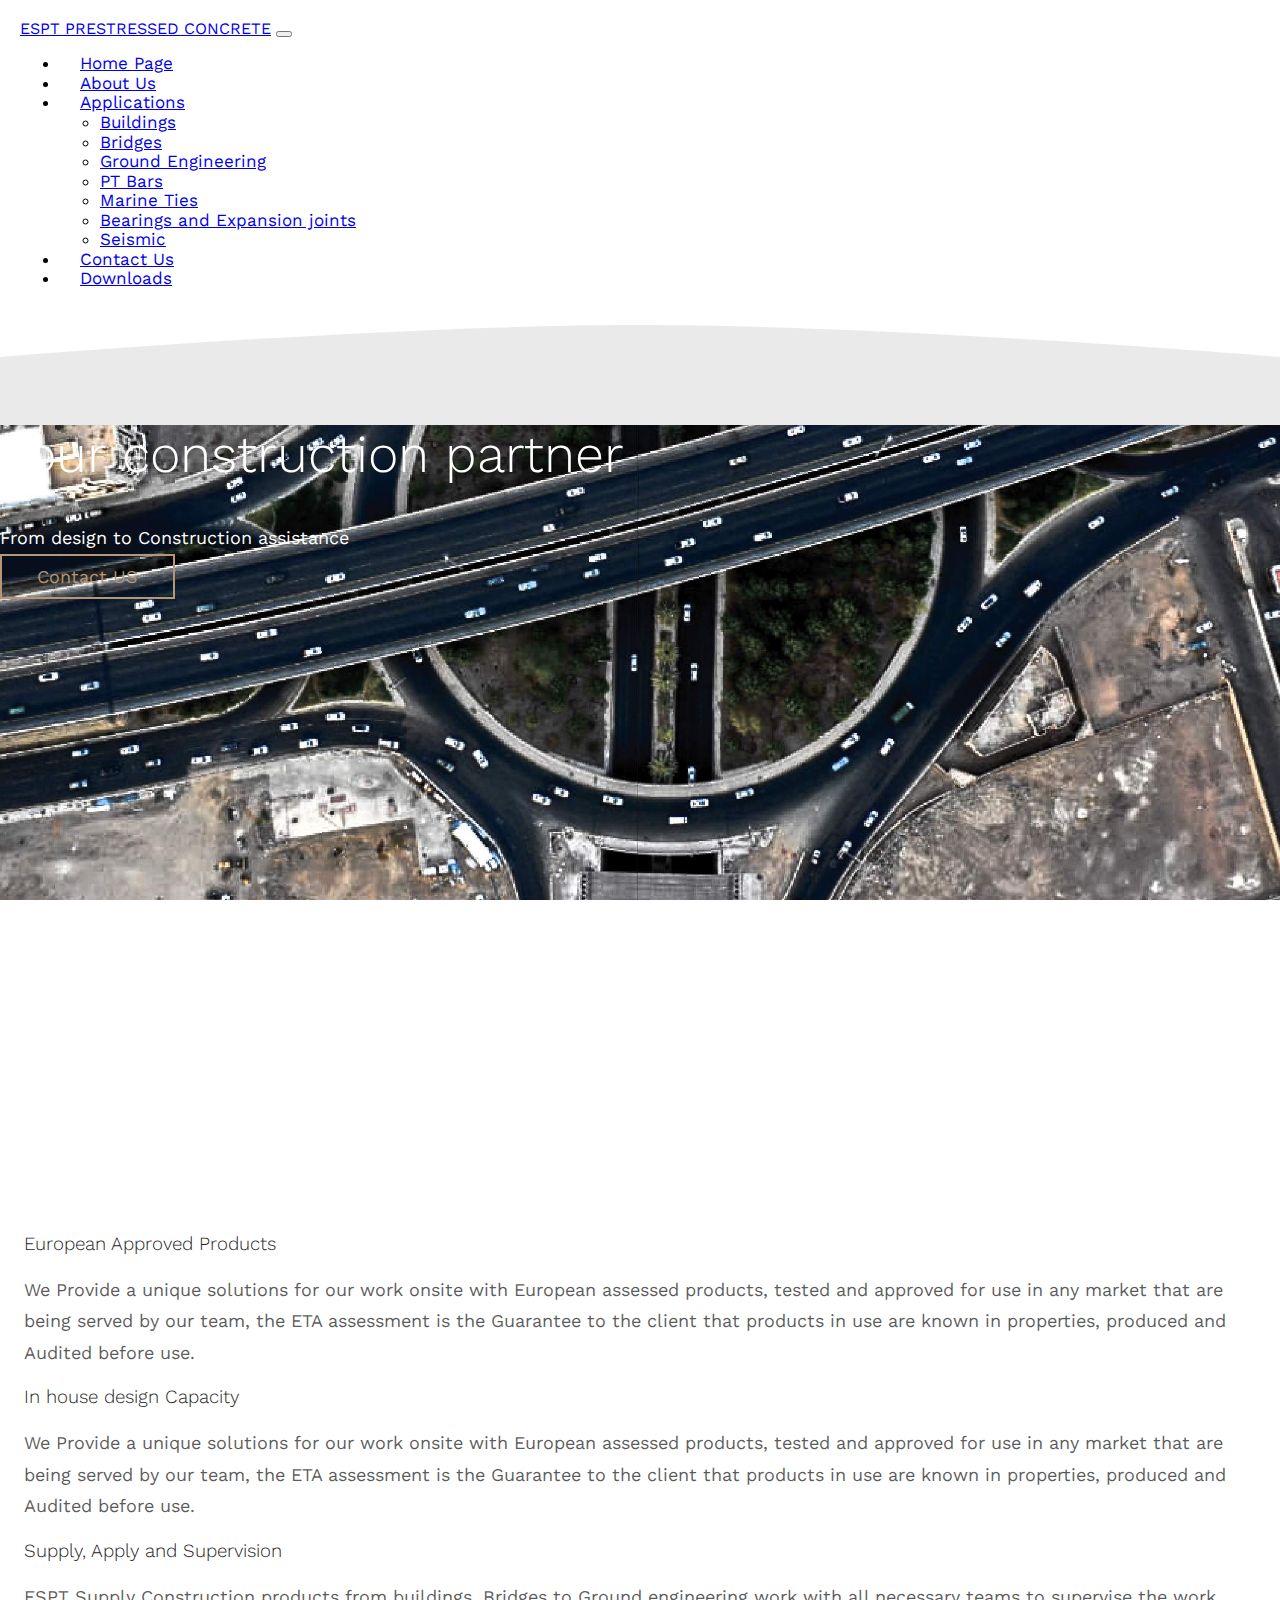
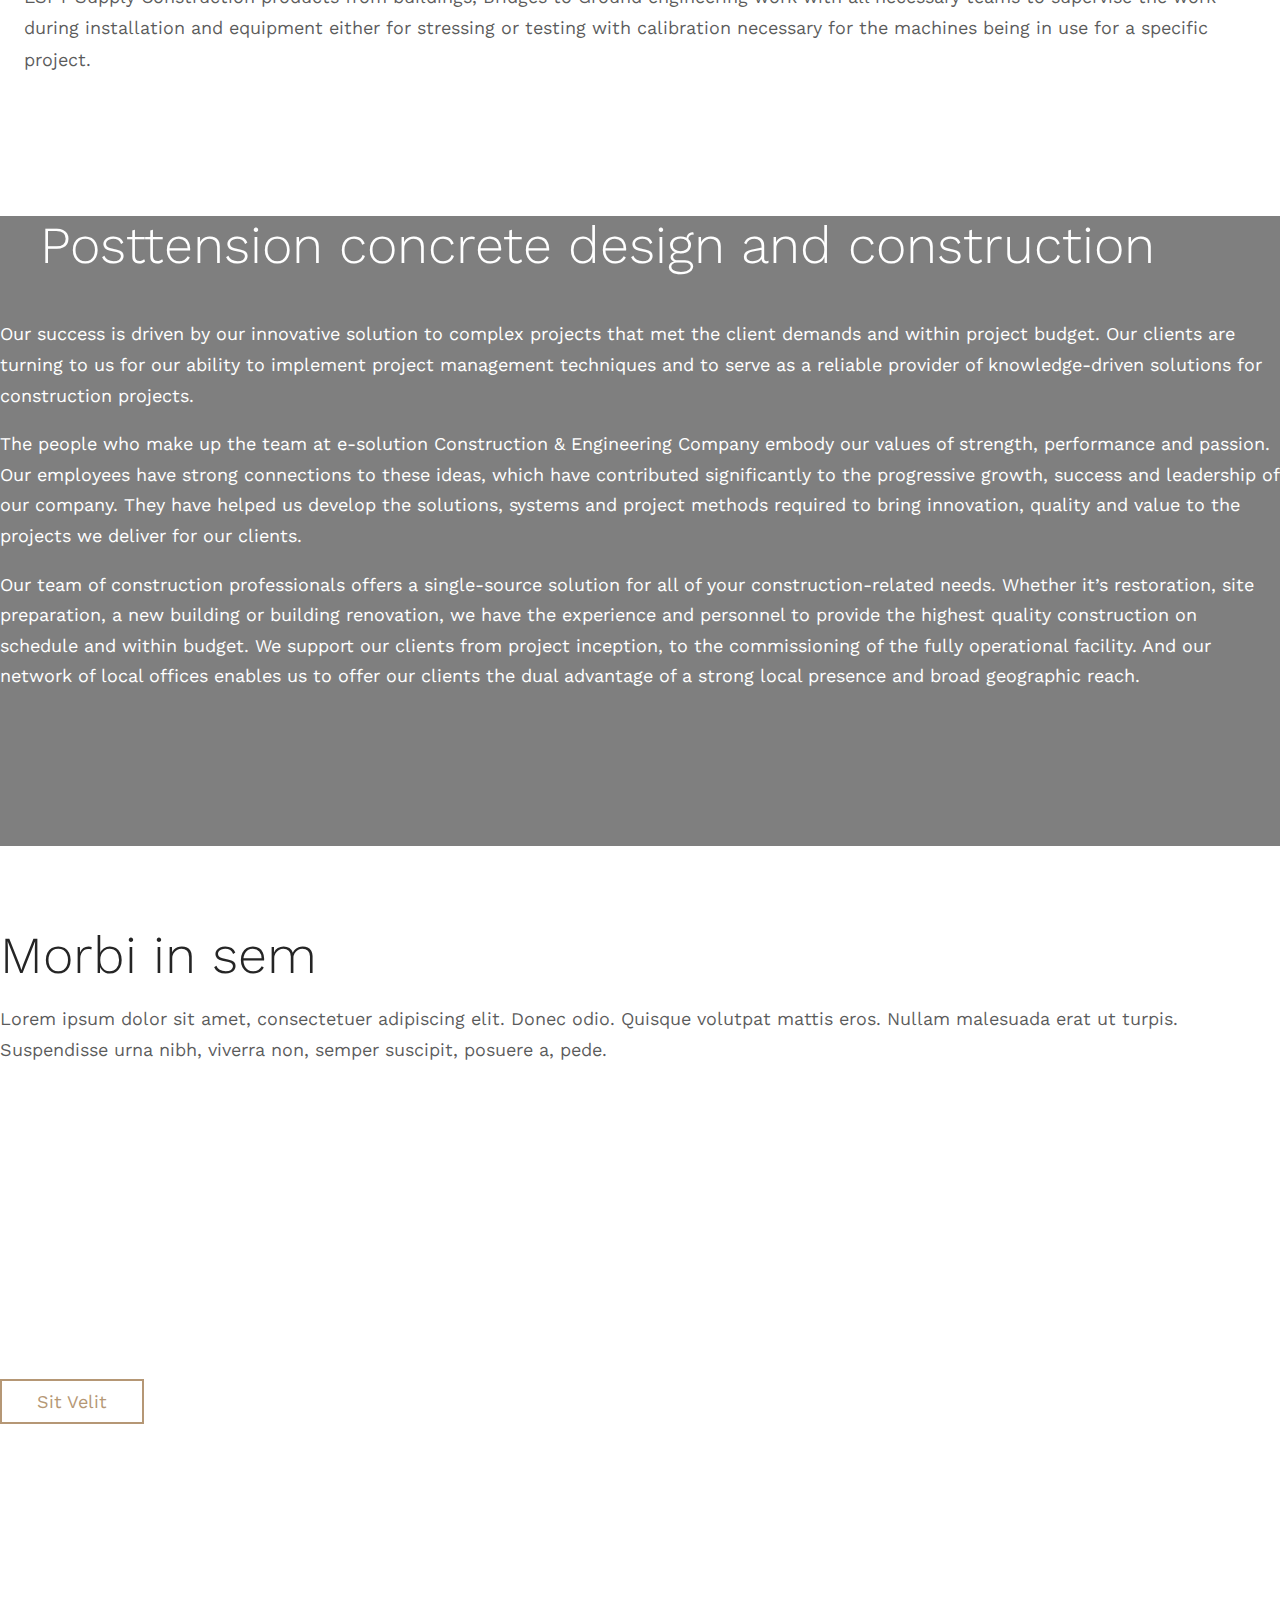
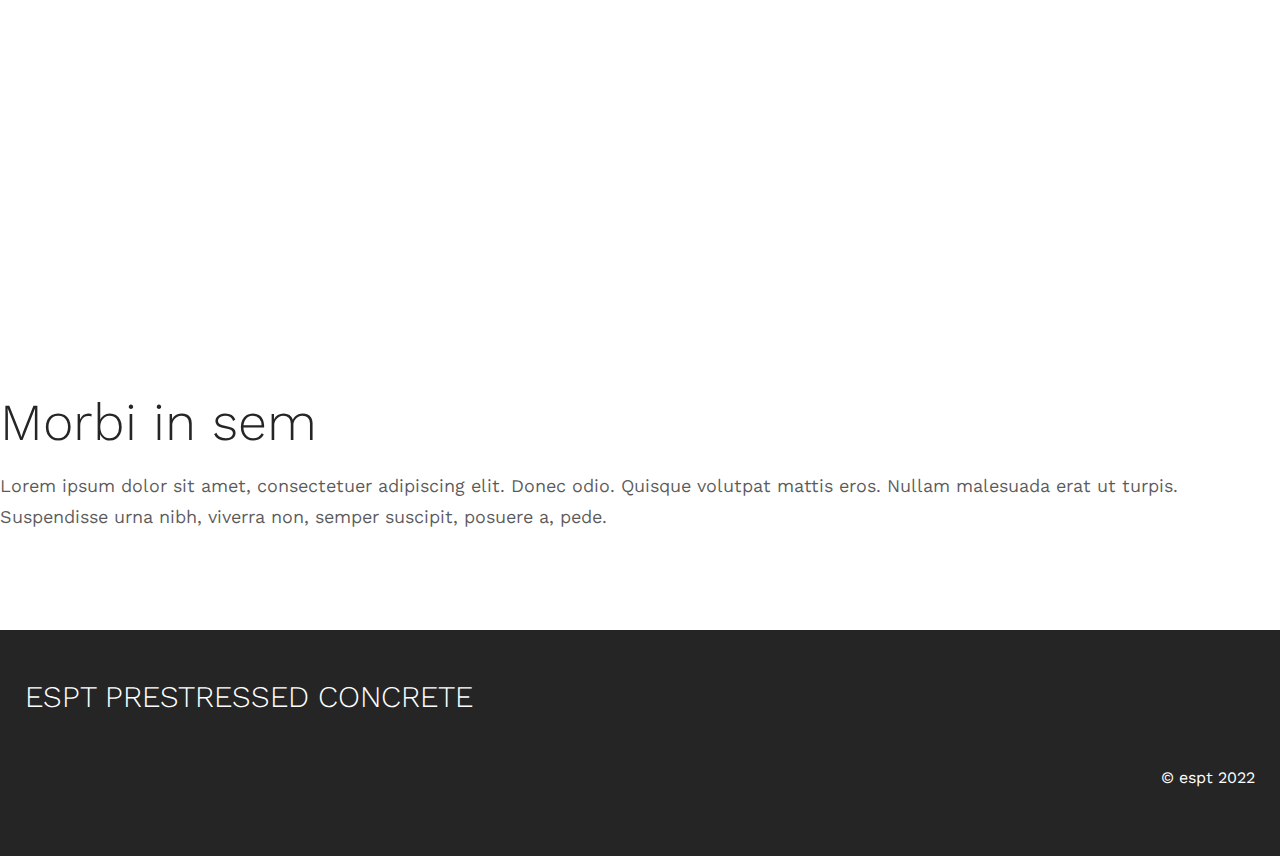
<file: index.html>
<!DOCTYPE html>
<html lang="en">
  <head>
    <meta charset="UTF-8" />
    <meta http-equiv="X-UA-Compatible" content="IE=edge" />
    <meta name="viewport" content="width=device-width, initial-scale=1.0" />
    <meta
      name="description"
      content="Posttension concrete for buildings, bridges, tanks and silos"
    />
    <title>Home Page</title>
    <link rel="stylesheet" href="./Style/Normalize.css" />
    <link rel="stylesheet" href="./Style/all.min.css" />
    <link
      href="https://cdn.jsdelivr.net/npm/bootstrap@5.3.0-alpha1/dist/css/bootstrap.min.css"
      rel="stylesheet"
      integrity="sha384-GLhlTQ8iRABdZLl6O3oVMWSktQOp6b7In1Zl3/Jr59b6EGGoI1aFkw7cmDA6j6gD"
      crossorigin="anonymous"
    />
    <link rel="stylesheet" href="./Style/main.css" />
    <link rel="preconnect" href="https://fonts.googleapis.com" />
    <link rel="preconnect" href="https://fonts.gstatic.com" crossorigin />
    <link
      href="https://fonts.googleapis.com/css2?family=Work+Sans:wght@300;400;500;600;700&display=swap"
      rel="stylesheet"
    />
  </head>
  <body>
    <!-- Preloader -->
    <div class="preloader">
      <div class="wobbling-3"></div>
    </div>
    <!-- Preloader -->
    <!-- Header -->
    <nav class="navbar navbar-expand-lg bg-body">
      <div class="container">
        <a class="navbar-brand fw-light fs-3" href="index.html"
          >ESPT PRESTRESSED CONCRETE</a
        >
        <button
          class="navbar-toggler"
          type="button"
          data-bs-toggle="collapse"
          data-bs-target="#navbarNavDropdown"
          aria-controls="navbarNavDropdown"
          aria-expanded="false"
          aria-label="Toggle navigation"
        >
          <span class="navbar-toggler-icon"></span>
        </button>
        <div
          class="collapse navbar-collapse justify-content-end navbarNavDropdown"
          id="navbarNavDropdown"
        >
          <ul class="navbar-nav">
            <li class="nav-item px-1">
              <a class="nav-link active" aria-current="page" href="index.html"
                >Home Page</a
              >
            </li>
            <li class="nav-item px-1">
              <a class="nav-link" href="about-us.html">About Us</a>
            </li>
            <li class="nav-item px-1 dropdown">
              <a
                class="nav-link dropdown-toggle"
                href="#"
                role="button"
                data-bs-toggle="dropdown"
                aria-expanded="false"
              >
                Applications
              </a>
              <ul class="dropdown-menu">
                <li>
                  <a class="dropdown-item" href="buildings.html">Buildings</a>
                </li>
                <li>
                  <a class="dropdown-item" href="bridges.html">Bridges</a>
                </li>
                <li>
                  <a class="dropdown-item" href="ground-engineering.html"
                    >Ground Engineering</a
                  >
                </li>
                <li>
                  <a class="dropdown-item" href="pt-bars.html">PT Bars</a>
                </li>
                <li>
                  <a class="dropdown-item" href="marine-ties.html"
                    >Marine Ties</a
                  >
                </li>
                <li>
                  <a class="dropdown-item" href="bearings.html"
                    >Bearings and Expansion joints</a
                  >
                </li>
                <li>
                  <a class="dropdown-item" href="seismic.html">Seismic</a>
                </li>
              </ul>
            </li>
            <li class="nav-item px-1">
              <a class="nav-link" href="contact-us.html">Contact Us</a>
            </li>
            <li class="nav-item px-1">
              <a class="nav-link" href="downloads.html">Downloads</a>
            </li>
          </ul>
        </div>
      </div>
      <div class="row-divider"></div>
    </nav>
    <!-- Header -->
    <!-- Landing -->
    <div
      class="landing d-flex justify-content-center align-items-center flex-column"
    >
      <div class="container">
        <div class="row">
          <div class="col-12 text-center">
            <h2>your construction partner</h2>
            <p>From design to Construction assistance</p>
            <a href="contact-us.html">Contact US</a>
          </div>
        </div>
      </div>
    </div>
    <!-- Landing -->
    <!-- Section -->
    <section class="desc">
      <div class="container">
        <div class="row">
          <div class="col-lg-4 col-md-6 col-xs-12">
            <h3>European Approved Products</h3>
            <p>
              We Provide a unique solutions for our work onsite with European
              assessed products, tested and approved for use in any market that
              are being served by our team, the ETA assessment is the Guarantee
              to the client that products in use are known in properties,
              produced and Audited before use.
            </p>
          </div>
          <div class="col-lg-4 col-md-6 col-xs-12">
            <h3>In house design Capacity</h3>
            <p>
              We Provide a unique solutions for our work onsite with European
              assessed products, tested and approved for use in any market that
              are being served by our team, the ETA assessment is the Guarantee
              to the client that products in use are known in properties,
              produced and Audited before use.
            </p>
          </div>
          <div class="col-lg-4 col-md-6 col-xs-12">
            <h3>Supply, Apply and Supervision</h3>
            <p>
              ESPT Supply Construction products from buildings, Bridges to
              Ground engineering work with all necessary teams to supervise the
              work during installation and equipment either for stressing or
              testing with calibration necessary for the machines being in use
              for a specific project.
            </p>
          </div>
        </div>
      </div>
    </section>
    <!-- Section -->
    <!-- Design -->
    <div class="design d-flex align-items-center">
      <div class="overlay"></div>
      <div class="container">
        <div class="row">
          <div class="col">
            <h2>Posttension concrete design and construction</h2>
            <p>
              Our success is driven by our innovative solution to complex
              projects that met the client demands and within project budget.
              Our clients are turning to us for our ability to implement project
              management techniques and to serve as a reliable provider of
              knowledge-driven solutions for construction projects.
            </p>
            <p>
              The people who make up the team at e-solution Construction &
              Engineering Company embody our values of strength, performance and
              passion. Our employees have strong connections to these ideas,
              which have contributed significantly to the progressive growth,
              success and leadership of our company. They have helped us develop
              the solutions, systems and project methods required to bring
              innovation, quality and value to the projects we deliver for our
              clients.
            </p>
            <p>
              Our team of construction professionals offers a single-source
              solution for all of your construction-related needs. Whether it’s
              restoration, site preparation, a new building or building
              renovation, we have the experience and personnel to provide the
              highest quality construction on schedule and within budget. We
              support our clients from project inception, to the commissioning
              of the fully operational facility. And our network of local
              offices enables us to offer our clients the dual advantage of a
              strong local presence and broad geographic reach.
            </p>
          </div>
        </div>
      </div>
    </div>
    <!-- Design -->
    <!-- Morbi -->
    <div class="morbi">
      <div class="container">
        <div class="row">
          <div class="col">
            <h2>Morbi in sem</h2>
            <p>
              Lorem ipsum dolor sit amet, consectetuer adipiscing elit. Donec
              odio. Quisque volutpat mattis eros. Nullam malesuada erat ut
              turpis. Suspendisse urna nibh, viverra non, semper suscipit,
              posuere a, pede.
            </p>
          </div>
        </div>
      </div>
    </div>
    <!-- Morbi -->
    <!-- Section -->
    <div
      class="landing-2 d-flex justify-content-center align-items-center flex-column"
    >
      <div class="container">
        <div class="row">
          <div class="col-12 text-center">
            <h2>
              Precast concrete specialists in design and construction
              supervision and planning
            </h2>
            <p>
              Integer ac vehicula eros, sed dictum sapien. Donec dignissim
              porttitor ante, sit amet placerat dui. Donec mollis vel arcu.
            </p>
            <a href="index.html">Sit Velit</a>
          </div>
        </div>
      </div>
    </div>
    <!-- Section -->
    <!-- Morbi -->
    <div class="morbi">
      <div class="container">
        <div class="row">
          <div class="col">
            <h2>Morbi in sem</h2>
            <p>
              Lorem ipsum dolor sit amet, consectetuer adipiscing elit. Donec
              odio. Quisque volutpat mattis eros. Nullam malesuada erat ut
              turpis. Suspendisse urna nibh, viverra non, semper suscipit,
              posuere a, pede.
            </p>
          </div>
        </div>
      </div>
    </div>
    <!-- Morbi -->
    <!-- Footer -->
    <footer>
      <div class="container">
        <div class="row">
          <div class="col"></div>
          <div class="col text-center">
            <h2>ESPT PRESTRESSED CONCRETE</h2>
          </div>
          <div class="col">
            <p>© espt 2022</p>
          </div>
        </div>
      </div>
    </footer>
    <!-- Footer -->
    <script
      src="https://cdn.jsdelivr.net/npm/bootstrap@5.3.0-alpha1/dist/js/bootstrap.bundle.min.js"
      integrity="sha384-w76AqPfDkMBDXo30jS1Sgez6pr3x5MlQ1ZAGC+nuZB+EYdgRZgiwxhTBTkF7CXvN"
      crossorigin="anonymous"
    ></script>
    <script src="./Js/main.js"></script>
  </body>
</html>
</file>
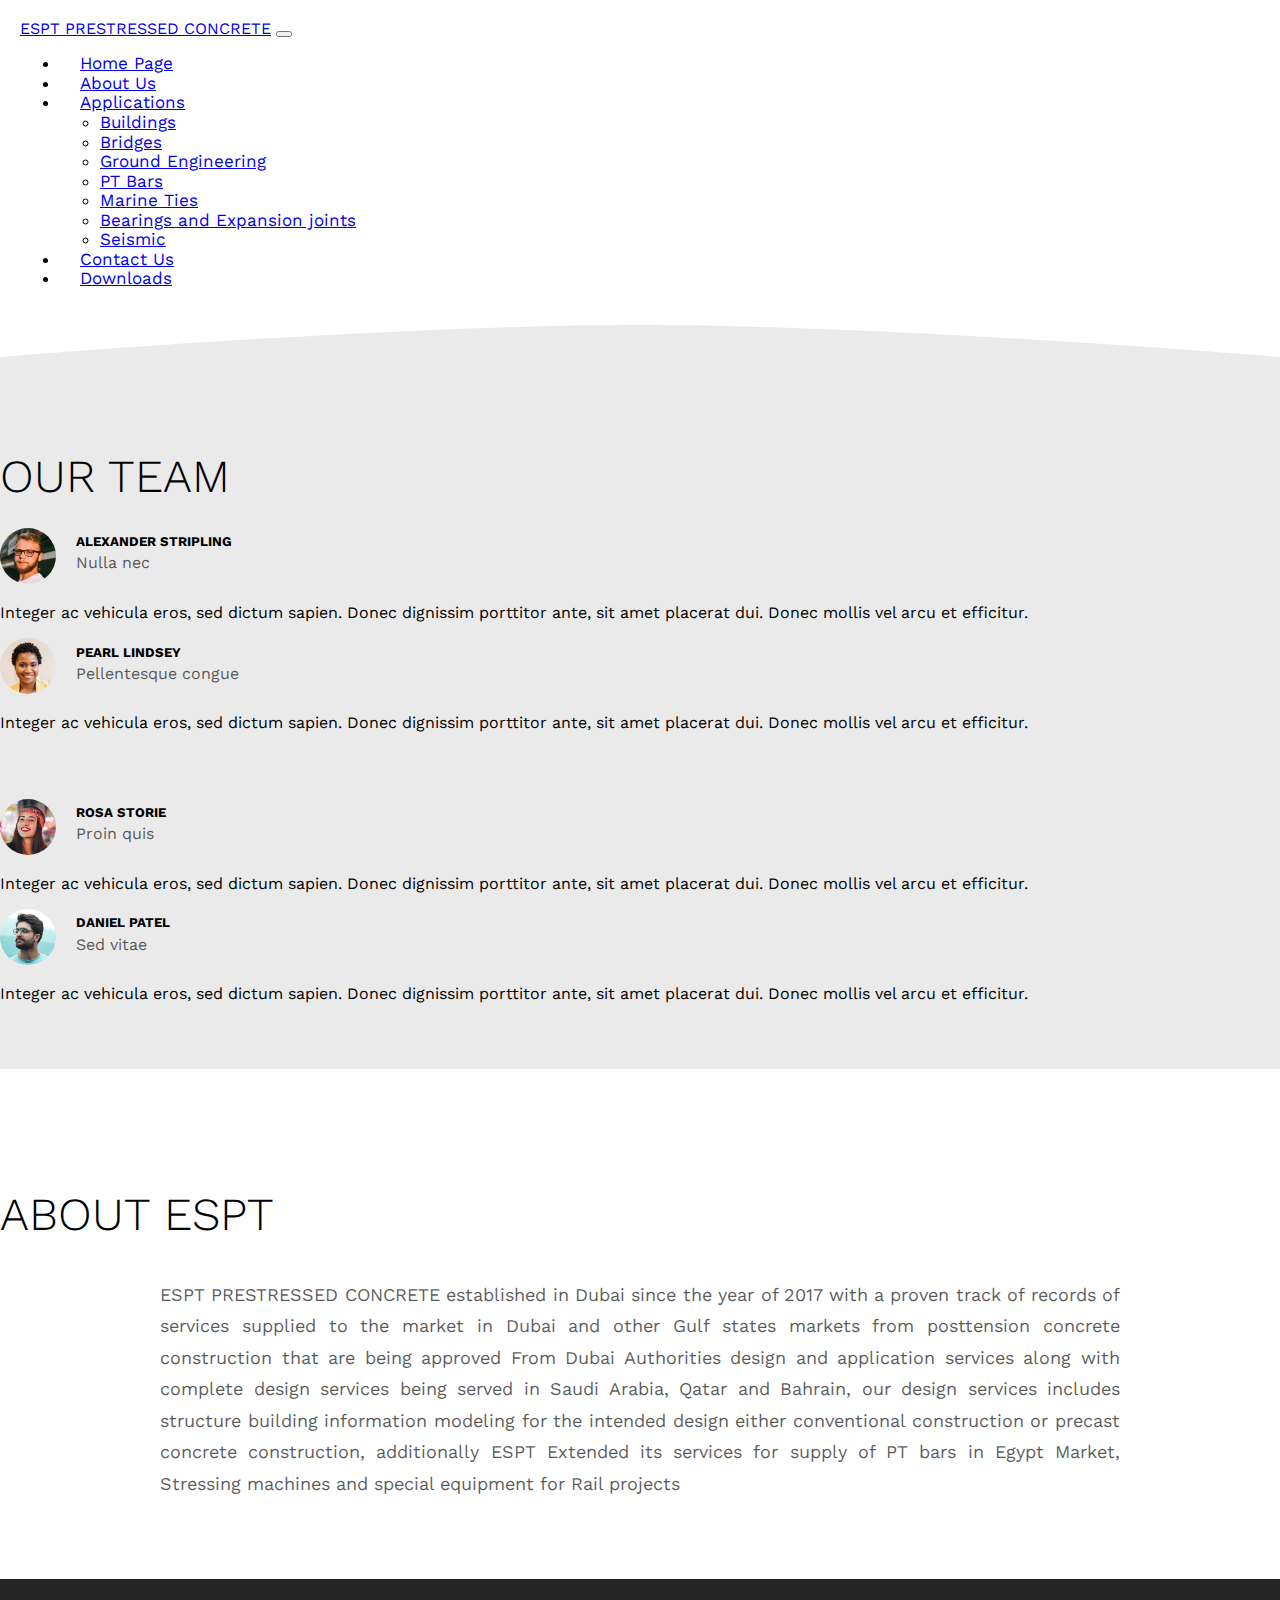
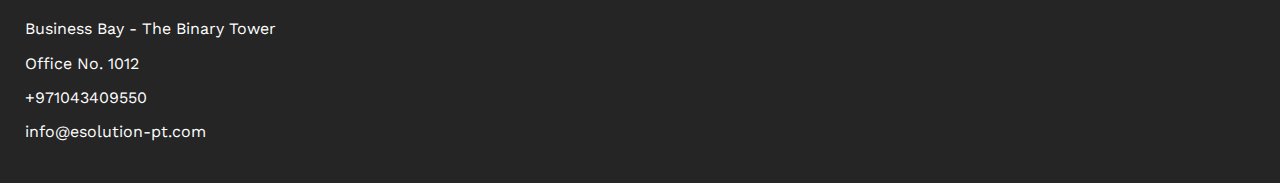
<file: about-us.html>
<!DOCTYPE html>
<html lang="en">
  <head>
    <meta charset="UTF-8" />
    <meta http-equiv="X-UA-Compatible" content="IE=edge" />
    <meta name="viewport" content="width=device-width, initial-scale=1.0" />
    <meta
      name="description"
      content="Posttension concrete for buildings, bridges, tanks and silos"
    />

    <title>About Us</title>
    <link rel="stylesheet" href="./Style/Normalize.css" />
    <link rel="stylesheet" href="./Style/all.min.css" />
    <link
      href="https://cdn.jsdelivr.net/npm/bootstrap@5.3.0-alpha1/dist/css/bootstrap.min.css"
      rel="stylesheet"
      integrity="sha384-GLhlTQ8iRABdZLl6O3oVMWSktQOp6b7In1Zl3/Jr59b6EGGoI1aFkw7cmDA6j6gD"
      crossorigin="anonymous"
    />
    <link rel="stylesheet" href="./Style/main.css" />
    <link rel="preconnect" href="https://fonts.googleapis.com" />
    <link rel="preconnect" href="https://fonts.gstatic.com" crossorigin />
    <link
      href="https://fonts.googleapis.com/css2?family=Work+Sans:wght@300;400;500;600;700&display=swap"
      rel="stylesheet"
    />
  </head>
  <body>
    <!-- Header -->
    <nav class="navbar navbar-expand-lg bg-body">
      <div class="container">
        <a class="navbar-brand fw-light fs-3" href="index.html"
          >ESPT PRESTRESSED CONCRETE</a
        >
        <button
          class="navbar-toggler"
          type="button"
          data-bs-toggle="collapse"
          data-bs-target="#navbarNavDropdown"
          aria-controls="navbarNavDropdown"
          aria-expanded="false"
          aria-label="Toggle navigation"
        >
          <span class="navbar-toggler-icon"></span>
        </button>
        <div
          class="collapse navbar-collapse justify-content-end navbarNavDropdown"
          id="navbarNavDropdown"
        >
          <ul class="navbar-nav">
            <li class="nav-item px-1">
              <a class="nav-link" aria-current="page" href="index.html"
                >Home Page</a
              >
            </li>
            <li class="nav-item px-1">
              <a class="nav-link active" href="about-us.html">About Us</a>
            </li>
            <li class="nav-item px-1 dropdown">
              <a
                class="nav-link dropdown-toggle"
                href="#"
                role="button"
                data-bs-toggle="dropdown"
                aria-expanded="false"
              >
                Applications
              </a>
              <ul class="dropdown-menu">
                <li>
                  <a class="dropdown-item" href="buildings.html">Buildings</a>
                </li>
                <li>
                  <a class="dropdown-item" href="bridges.html">Bridges</a>
                </li>
                <li>
                  <a class="dropdown-item" href="ground-engineering.html"
                    >Ground Engineering</a
                  >
                </li>
                <li>
                  <a class="dropdown-item" href="pt-bars.html">PT Bars</a>
                </li>
                <li>
                  <a class="dropdown-item" href="marine-ties.html"
                    >Marine Ties</a
                  >
                </li>
                <li>
                  <a class="dropdown-item" href="bearings.html"
                    >Bearings and Expansion joints</a
                  >
                </li>
                <li>
                  <a class="dropdown-item" href="seismic.html">Seismic</a>
                </li>
              </ul>
            </li>
            <li class="nav-item px-1">
              <a class="nav-link" href="contact-us.html">Contact Us</a>
            </li>
            <li class="nav-item px-1">
              <a class="nav-link" href="downloads.html">Downloads</a>
            </li>
          </ul>
        </div>
      </div>
      <div class="row-divider"></div>
    </nav>
    <!-- Header -->
    <!-- Our-Team -->
    <div class="our-team">
      <div class="container">
        <div class="row">
          <div class="col text-center our-text">OUR TEAM</div>
        </div>
        <div class="row card-container">
          <div class="col-lg-6 col-md-12">
            <div class="profile">
              <img src="./Media/team-image-1.jpg" alt="" />
              <div class="text">
                <h5>ALEXANDER STRIPLING</h5>
                <p>Nulla nec</p>
              </div>
            </div>
            <div class="info">
              <p>
                Integer ac vehicula eros, sed dictum sapien. Donec dignissim
                porttitor ante, sit amet placerat dui. Donec mollis vel arcu et
                efficitur.
              </p>
            </div>
          </div>
          <div class="col-lg-6 col-md-12">
            <div class="profile">
              <img src="./Media/team-image-6.jpg" alt="" />
              <div class="text">
                <h5>PEARL LINDSEY</h5>
                <p>Pellentesque congue</p>
              </div>
            </div>
            <div class="info">
              <p>
                Integer ac vehicula eros, sed dictum sapien. Donec dignissim
                porttitor ante, sit amet placerat dui. Donec mollis vel arcu et
                efficitur.
              </p>
            </div>
          </div>
        </div>
        <div class="row card-container">
          <div class="col-lg-6 col-md-12">
            <div class="profile">
              <img src="./Media/team-image-4.jpg" alt="" />
              <div class="text">
                <h5>ROSA STORIE</h5>
                <p>Proin quis</p>
              </div>
            </div>
            <div class="info">
              <p>
                Integer ac vehicula eros, sed dictum sapien. Donec dignissim
                porttitor ante, sit amet placerat dui. Donec mollis vel arcu et
                efficitur.
              </p>
            </div>
          </div>
          <div class="col-lg-6 col-md-12">
            <div class="profile">
              <img src="./Media/team-image-5.jpg" alt="" />
              <div class="text">
                <h5>DANIEL PATEL</h5>
                <p>Sed vitae</p>
              </div>
            </div>
            <div class="info">
              <p>
                Integer ac vehicula eros, sed dictum sapien. Donec dignissim
                porttitor ante, sit amet placerat dui. Donec mollis vel arcu et
                efficitur.
              </p>
            </div>
          </div>
        </div>
      </div>
    </div>
    <!-- Our-Team -->
    <!-- ESPT -->

    <div class="espt">
      <div class="container">
        <div class="row text-center">
          <h2>ABOUT ESPT</h2>
        </div>
        <div class="row">
          <p>
            ESPT PRESTRESSED CONCRETE established in Dubai since the year of
            2017 with a proven track of records of services supplied to the
            market in Dubai and other Gulf states markets from posttension
            concrete construction that are being approved From Dubai Authorities
            design and application services along with complete design services
            being served in Saudi Arabia, Qatar and Bahrain, our design services
            includes structure building information modeling for the intended
            design either conventional construction or precast concrete
            construction, additionally ESPT Extended its services for supply of
            PT bars in Egypt Market, Stressing machines and special equipment
            for Rail projects
          </p>
        </div>
      </div>
    </div>

    <!-- ESPT -->
    <!-- Footer -->
    <div class="footer-two">
      <div class="container">
        <div class="row">
          <div class="col">
            <p>Business Bay - The Binary Tower</p>
            <p>Office No. 1012</p>
            <p>+971043409550</p>
            <p>info@esolution-pt.com</p>
          </div>
        </div>
      </div>
    </div>
    <!-- Footer -->
    <script
      src="https://cdn.jsdelivr.net/npm/bootstrap@5.3.0-alpha1/dist/js/bootstrap.bundle.min.js"
      integrity="sha384-w76AqPfDkMBDXo30jS1Sgez6pr3x5MlQ1ZAGC+nuZB+EYdgRZgiwxhTBTkF7CXvN"
      crossorigin="anonymous"
    ></script>
    <script src="./Js/main.js"></script>
  </body>
</html>
</file>
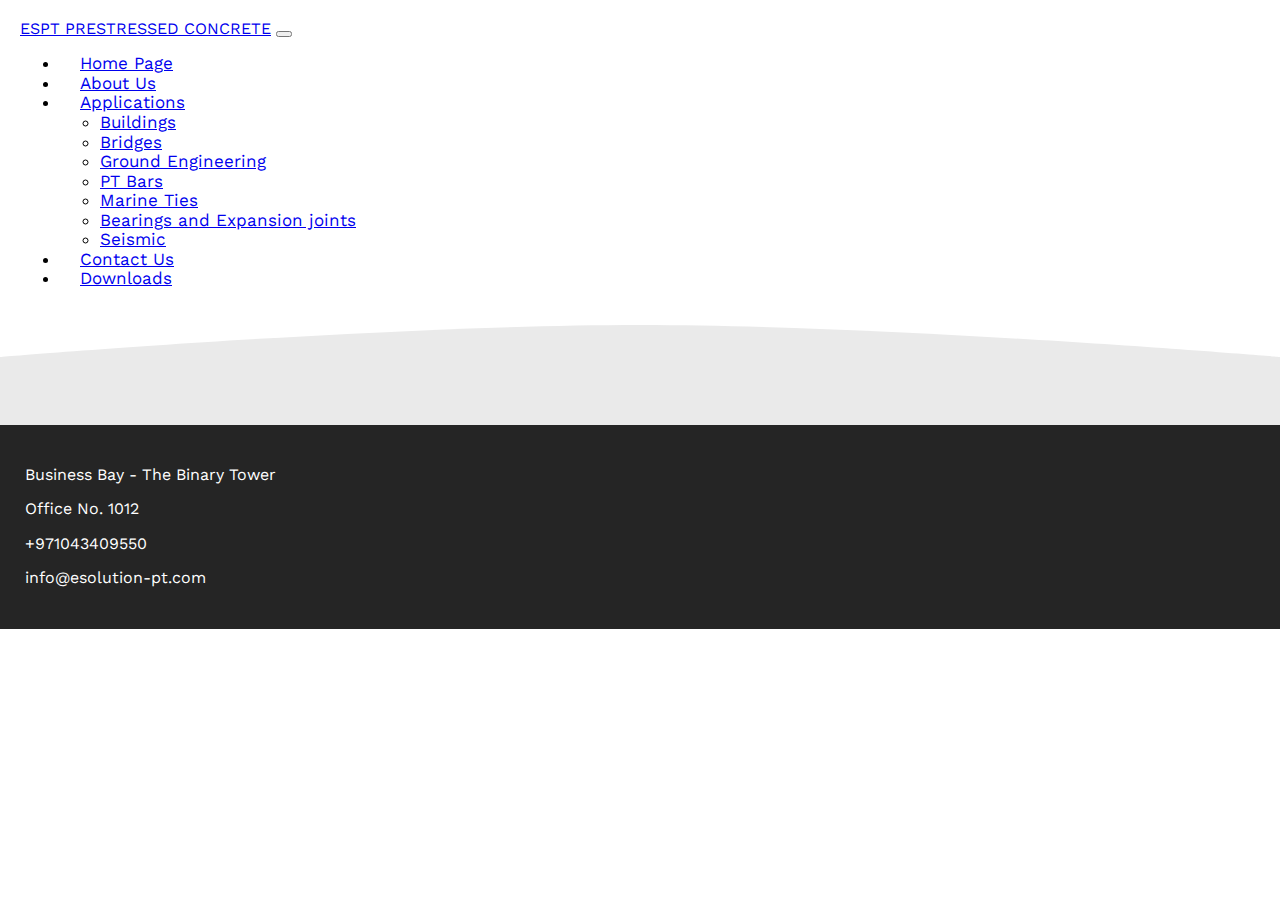
<file: bearings.html>
<!DOCTYPE html>
<html lang="en">
  <head>
    <meta charset="UTF-8" />
    <meta http-equiv="X-UA-Compatible" content="IE=edge" />
    <meta name="viewport" content="width=device-width, initial-scale=1.0" />
    <meta
      name="description"
      content="Posttension concrete for buildings, bridges, tanks and silos"
    />

    <title>Bearings and Expansion joints</title>
    <link rel="stylesheet" href="./Style/Normalize.css" />
    <link rel="stylesheet" href="./Style/all.min.css" />
    <link
      href="https://cdn.jsdelivr.net/npm/bootstrap@5.3.0-alpha1/dist/css/bootstrap.min.css"
      rel="stylesheet"
      integrity="sha384-GLhlTQ8iRABdZLl6O3oVMWSktQOp6b7In1Zl3/Jr59b6EGGoI1aFkw7cmDA6j6gD"
      crossorigin="anonymous"
    />
    <link rel="stylesheet" href="./Style/main.css" />
    <link rel="preconnect" href="https://fonts.googleapis.com" />
    <link rel="preconnect" href="https://fonts.gstatic.com" crossorigin />
    <link
      href="https://fonts.googleapis.com/css2?family=Work+Sans:wght@300;400;500;600;700&display=swap"
      rel="stylesheet"
    />
  </head>
  <body>
    <!-- Header -->
    <nav class="navbar navbar-expand-lg bg-body">
      <div class="container">
        <a class="navbar-brand fw-light fs-3" href="index.html"
          >ESPT PRESTRESSED CONCRETE</a
        >
        <button
          class="navbar-toggler"
          type="button"
          data-bs-toggle="collapse"
          data-bs-target="#navbarNavDropdown"
          aria-controls="navbarNavDropdown"
          aria-expanded="false"
          aria-label="Toggle navigation"
        >
          <span class="navbar-toggler-icon"></span>
        </button>
        <div
          class="collapse navbar-collapse justify-content-end navbarNavDropdown"
          id="navbarNavDropdown"
        >
          <ul class="navbar-nav">
            <li class="nav-item px-1">
              <a class="nav-link" aria-current="page" href="index.html"
                >Home Page</a
              >
            </li>
            <li class="nav-item px-1">
              <a class="nav-link" href="about-us.html">About Us</a>
            </li>
            <li class="nav-item px-1 dropdown">
              <a
                class="nav-link dropdown-toggle active"
                href="#"
                role="button"
                data-bs-toggle="dropdown"
                aria-expanded="false"
              >
                Applications
              </a>
              <ul class="dropdown-menu">
                <li>
                  <a class="dropdown-item" href="buildings.html">Buildings</a>
                </li>
                <li>
                  <a class="dropdown-item" href="bridges.html">Bridges</a>
                </li>
                <li>
                  <a class="dropdown-item" href="ground-engineering.html"
                    >Ground Engineering</a
                  >
                </li>
                <li>
                  <a class="dropdown-item" href="pt-bars.html">PT Bars</a>
                </li>
                <li>
                  <a class="dropdown-item" href="marine-ties.html"
                    >Marine Ties</a
                  >
                </li>
                <li>
                  <a class="dropdown-item" href="bearings.html"
                    >Bearings and Expansion joints</a
                  >
                </li>
                <li>
                  <a class="dropdown-item" href="seismic.html">Seismic</a>
                </li>
              </ul>
            </li>
            <li class="nav-item px-1">
              <a class="nav-link" href="contact-us.html">Contact Us</a>
            </li>
            <li class="nav-item px-1">
              <a class="nav-link" href="downloads.html">Downloads</a>
            </li>
          </ul>
        </div>
      </div>
      <div class="row-divider"></div>
    </nav>
    <!-- Header -->
    <!-- Footer -->
    <div class="footer-two">
      <div class="container">
        <div class="row">
          <div class="col">
            <p>Business Bay - The Binary Tower</p>
            <p>Office No. 1012</p>
            <p>+971043409550</p>
            <p>info@esolution-pt.com</p>
          </div>
        </div>
      </div>
    </div>
    <!-- Footer -->
    <script
      src="https://cdn.jsdelivr.net/npm/bootstrap@5.3.0-alpha1/dist/js/bootstrap.bundle.min.js"
      integrity="sha384-w76AqPfDkMBDXo30jS1Sgez6pr3x5MlQ1ZAGC+nuZB+EYdgRZgiwxhTBTkF7CXvN"
      crossorigin="anonymous"
    ></script>
    <script src="./Js/main.js"></script>
  </body>
</html>
</file>
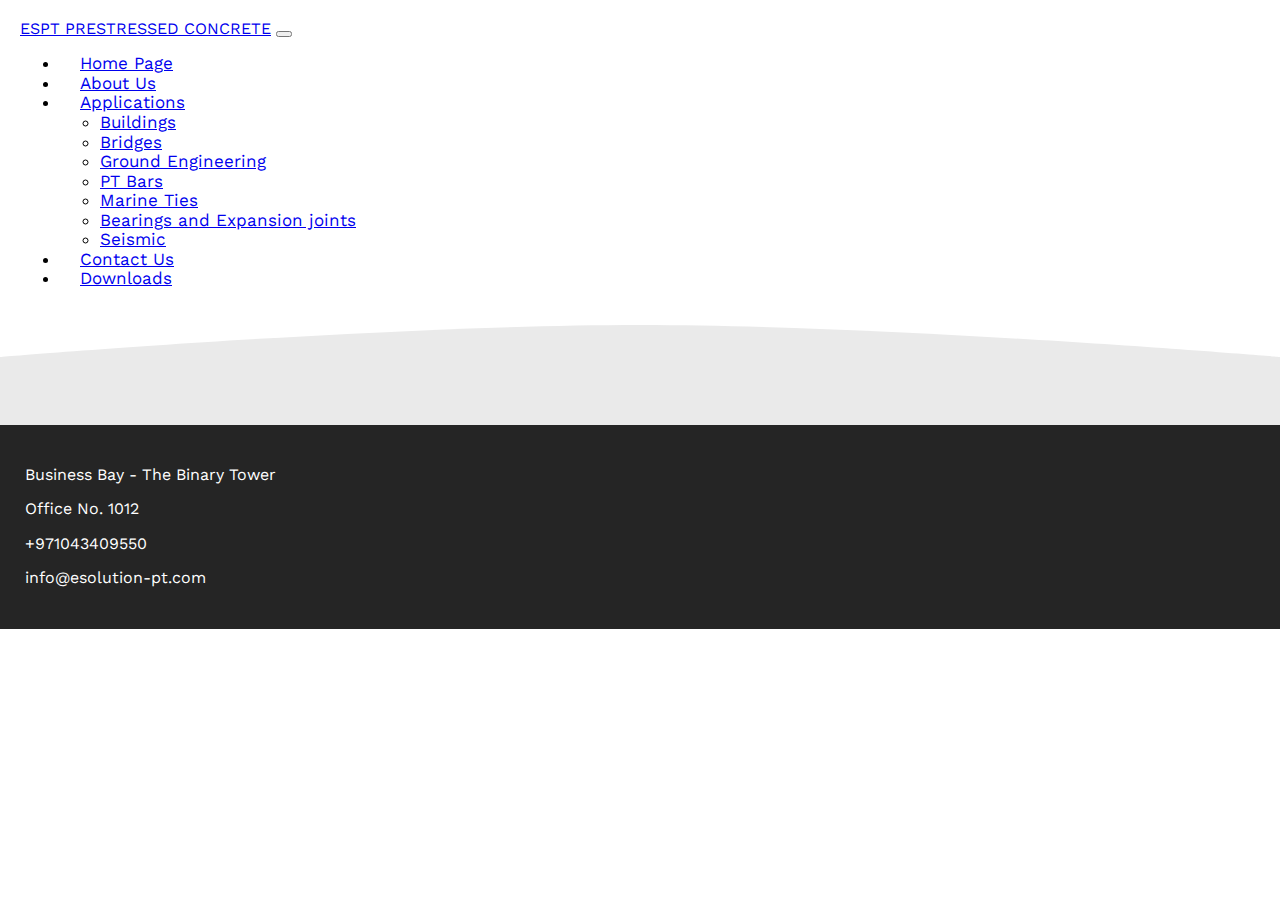
<file: bridges.html>
<!DOCTYPE html>
<html lang="en">
  <head>
    <meta charset="UTF-8" />
    <meta http-equiv="X-UA-Compatible" content="IE=edge" />
    <meta name="viewport" content="width=device-width, initial-scale=1.0" />
    <meta
      name="description"
      content="Posttension concrete for buildings, bridges, tanks and silos"
    />

    <title>Bridges</title>
    <link rel="stylesheet" href="./Style/Normalize.css" />
    <link rel="stylesheet" href="./Style/all.min.css" />
    <link
      href="https://cdn.jsdelivr.net/npm/bootstrap@5.3.0-alpha1/dist/css/bootstrap.min.css"
      rel="stylesheet"
      integrity="sha384-GLhlTQ8iRABdZLl6O3oVMWSktQOp6b7In1Zl3/Jr59b6EGGoI1aFkw7cmDA6j6gD"
      crossorigin="anonymous"
    />
    <link rel="stylesheet" href="./Style/main.css" />
    <link rel="preconnect" href="https://fonts.googleapis.com" />
    <link rel="preconnect" href="https://fonts.gstatic.com" crossorigin />
    <link
      href="https://fonts.googleapis.com/css2?family=Work+Sans:wght@300;400;500;600;700&display=swap"
      rel="stylesheet"
    />
  </head>
  <body>
    <!-- Header -->
    <nav class="navbar navbar-expand-lg bg-body">
      <div class="container">
        <a class="navbar-brand fw-light fs-3" href="index.html"
          >ESPT PRESTRESSED CONCRETE</a
        >
        <button
          class="navbar-toggler"
          type="button"
          data-bs-toggle="collapse"
          data-bs-target="#navbarNavDropdown"
          aria-controls="navbarNavDropdown"
          aria-expanded="false"
          aria-label="Toggle navigation"
        >
          <span class="navbar-toggler-icon"></span>
        </button>
        <div
          class="collapse navbar-collapse justify-content-end navbarNavDropdown"
          id="navbarNavDropdown"
        >
          <ul class="navbar-nav">
            <li class="nav-item px-1">
              <a class="nav-link" aria-current="page" href="index.html"
                >Home Page</a
              >
            </li>
            <li class="nav-item px-1">
              <a class="nav-link" href="about-us.html">About Us</a>
            </li>
            <li class="nav-item px-1 dropdown">
              <a
                class="nav-link dropdown-toggle active"
                href="#"
                role="button"
                data-bs-toggle="dropdown"
                aria-expanded="false"
              >
                Applications
              </a>
              <ul class="dropdown-menu">
                <li>
                  <a class="dropdown-item" href="buildings.html">Buildings</a>
                </li>
                <li>
                  <a class="dropdown-item" href="bridges.html">Bridges</a>
                </li>
                <li>
                  <a class="dropdown-item" href="ground-engineering.html"
                    >Ground Engineering</a
                  >
                </li>
                <li>
                  <a class="dropdown-item" href="pt-bars.html">PT Bars</a>
                </li>
                <li>
                  <a class="dropdown-item" href="marine-ties.html"
                    >Marine Ties</a
                  >
                </li>
                <li>
                  <a class="dropdown-item" href="bearings.html"
                    >Bearings and Expansion joints</a
                  >
                </li>
                <li>
                  <a class="dropdown-item" href="seismic.html">Seismic</a>
                </li>
              </ul>
            </li>
            <li class="nav-item px-1">
              <a class="nav-link" href="contact-us.html">Contact Us</a>
            </li>
            <li class="nav-item px-1">
              <a class="nav-link" href="downloads.html">Downloads</a>
            </li>
          </ul>
        </div>
      </div>
      <div class="row-divider"></div>
    </nav>
    <!-- Header -->
    <!-- Footer -->
    <div class="footer-two">
      <div class="container">
        <div class="row">
          <div class="col">
            <p>Business Bay - The Binary Tower</p>
            <p>Office No. 1012</p>
            <p>+971043409550</p>
            <p>info@esolution-pt.com</p>
          </div>
        </div>
      </div>
    </div>
    <!-- Footer -->
    <script
      src="https://cdn.jsdelivr.net/npm/bootstrap@5.3.0-alpha1/dist/js/bootstrap.bundle.min.js"
      integrity="sha384-w76AqPfDkMBDXo30jS1Sgez6pr3x5MlQ1ZAGC+nuZB+EYdgRZgiwxhTBTkF7CXvN"
      crossorigin="anonymous"
    ></script>
    <script src="./Js/main.js"></script>
  </body>
</html>
</file>
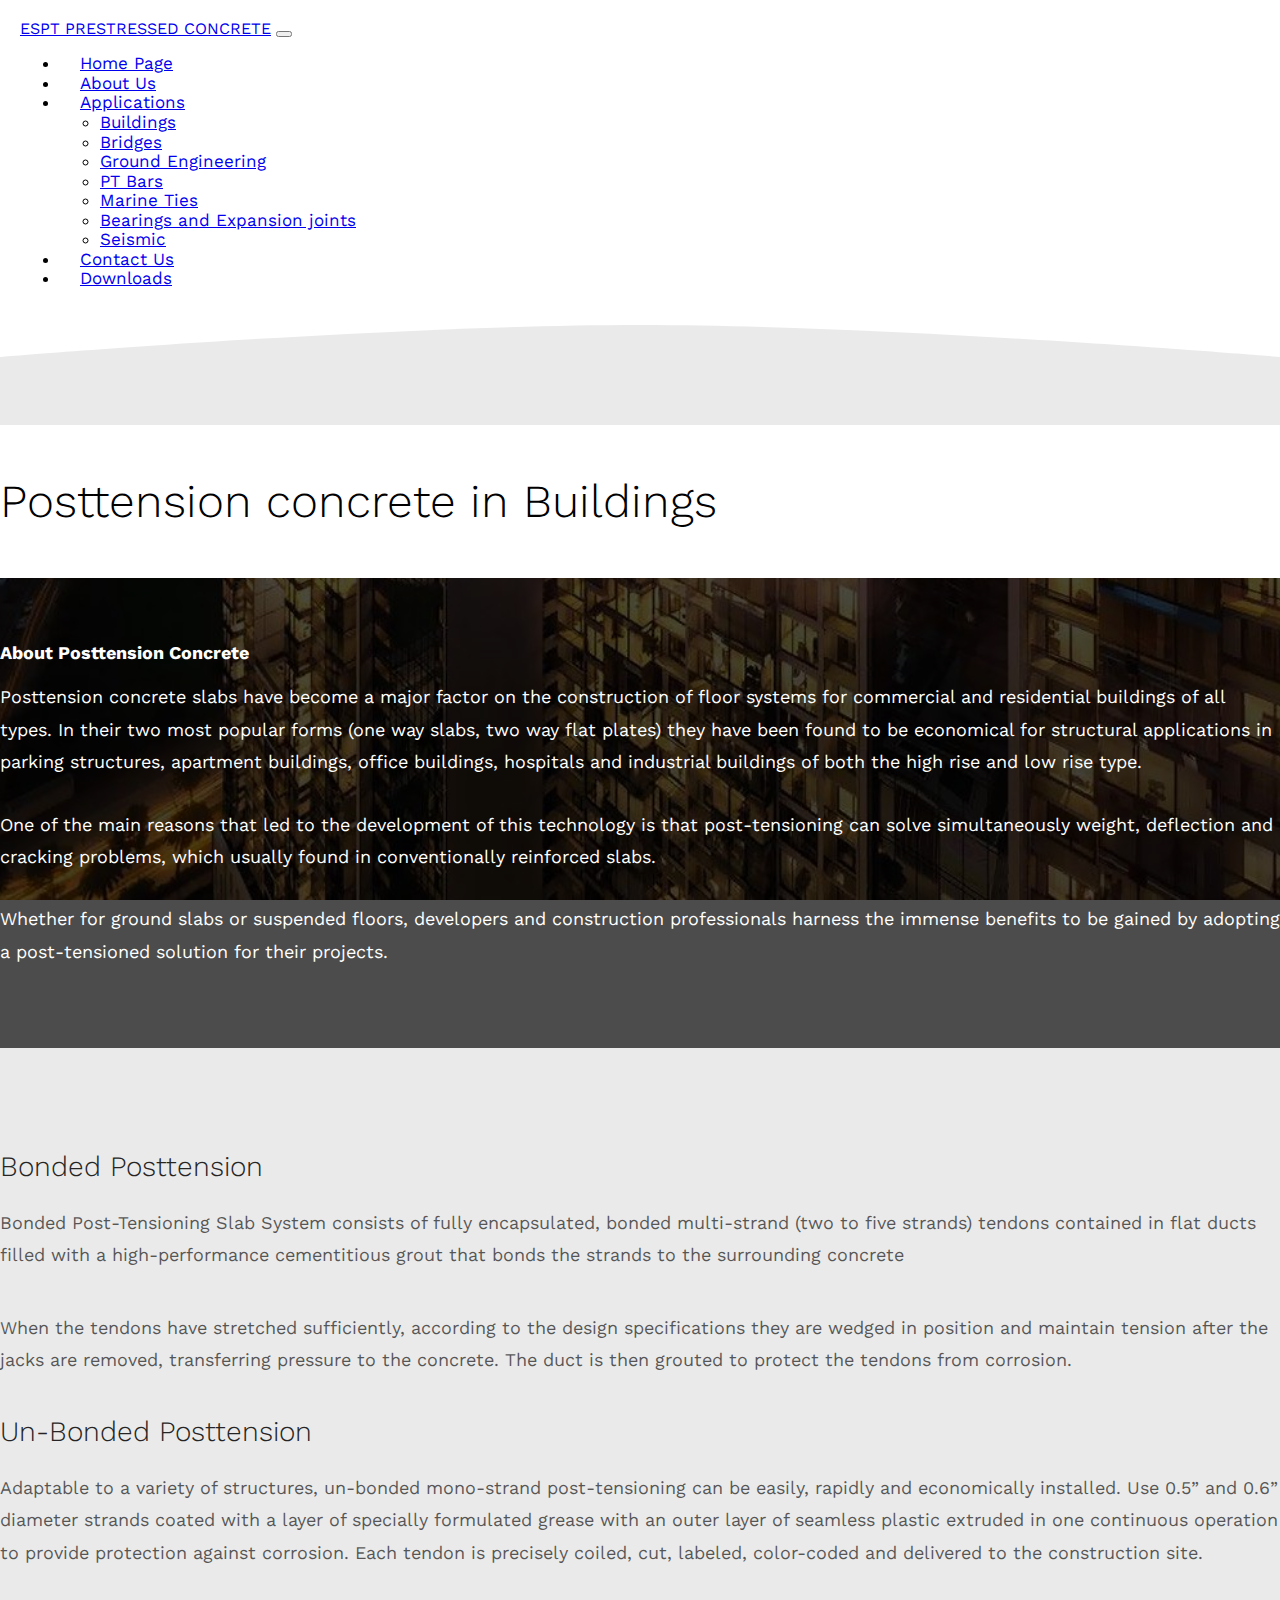
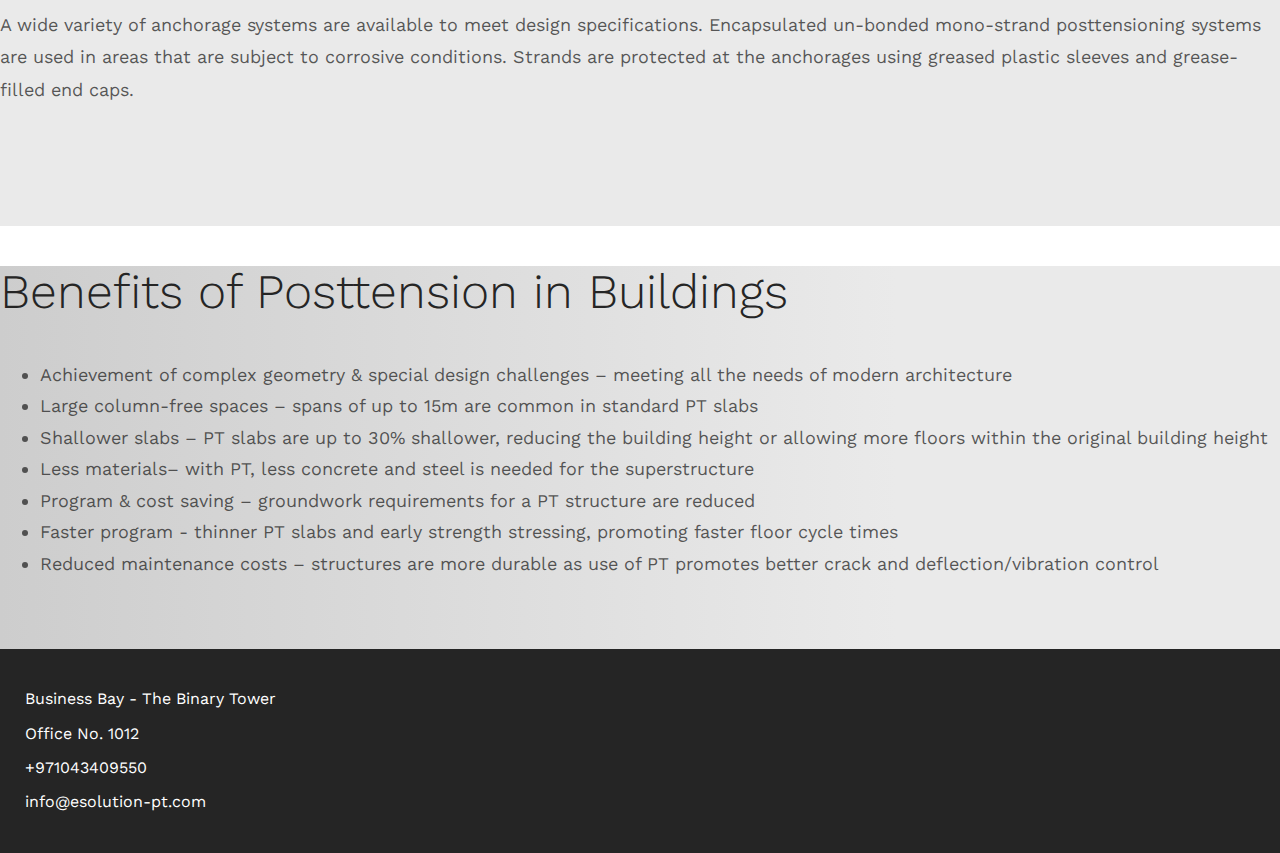
<file: buildings.html>
<!DOCTYPE html>
<html lang="en">
  <head>
    <meta charset="UTF-8" />
    <meta http-equiv="X-UA-Compatible" content="IE=edge" />
    <meta name="viewport" content="width=device-width, initial-scale=1.0" />
    <meta
      name="description"
      content="Posttension concrete for buildings, bridges, tanks and silos"
    />

    <title>Buildings</title>
    <link rel="stylesheet" href="./Style/Normalize.css" />
    <link rel="stylesheet" href="./Style/all.min.css" />
    <link
      href="https://cdn.jsdelivr.net/npm/bootstrap@5.3.0-alpha1/dist/css/bootstrap.min.css"
      rel="stylesheet"
      integrity="sha384-GLhlTQ8iRABdZLl6O3oVMWSktQOp6b7In1Zl3/Jr59b6EGGoI1aFkw7cmDA6j6gD"
      crossorigin="anonymous"
    />
    <link rel="stylesheet" href="./Style/main.css" />
    <link rel="preconnect" href="https://fonts.googleapis.com" />
    <link rel="preconnect" href="https://fonts.gstatic.com" crossorigin />
    <link
      href="https://fonts.googleapis.com/css2?family=Work+Sans:wght@300;400;500;600;700&display=swap"
      rel="stylesheet"
    />
  </head>
  <body>
    <!-- Header -->
    <nav class="navbar navbar-expand-lg bg-body">
      <div class="container">
        <a class="navbar-brand fw-light fs-3" href="index.html"
          >ESPT PRESTRESSED CONCRETE</a
        >
        <button
          class="navbar-toggler"
          type="button"
          data-bs-toggle="collapse"
          data-bs-target="#navbarNavDropdown"
          aria-controls="navbarNavDropdown"
          aria-expanded="false"
          aria-label="Toggle navigation"
        >
          <span class="navbar-toggler-icon"></span>
        </button>
        <div
          class="collapse navbar-collapse justify-content-end navbarNavDropdown"
          id="navbarNavDropdown"
        >
          <ul class="navbar-nav">
            <li class="nav-item px-1">
              <a class="nav-link" aria-current="page" href="index.html"
                >Home Page</a
              >
            </li>
            <li class="nav-item px-1">
              <a class="nav-link" href="about-us.html">About Us</a>
            </li>
            <li class="nav-item px-1 dropdown">
              <a
                class="nav-link dropdown-toggle active"
                href="#"
                role="button"
                data-bs-toggle="dropdown"
                aria-expanded="false"
              >
                Applications
              </a>
              <ul class="dropdown-menu">
                <li>
                  <a class="dropdown-item" href="buildings.html">Buildings</a>
                </li>
                <li>
                  <a class="dropdown-item" href="bridges.html">Bridges</a>
                </li>
                <li>
                  <a class="dropdown-item" href="ground-engineering.html"
                    >Ground Engineering</a
                  >
                </li>
                <li>
                  <a class="dropdown-item" href="pt-bars.html">PT Bars</a>
                </li>
                <li>
                  <a class="dropdown-item" href="marine-ties.html"
                    >Marine Ties</a
                  >
                </li>
                <li>
                  <a class="dropdown-item" href="bearings.html"
                    >Bearings and Expansion joints</a
                  >
                </li>
                <li>
                  <a class="dropdown-item" href="seismic.html">Seismic</a>
                </li>
              </ul>
            </li>
            <li class="nav-item px-1">
              <a class="nav-link" href="contact-us.html">Contact Us</a>
            </li>
            <li class="nav-item px-1">
              <a class="nav-link" href="downloads.html">Downloads</a>
            </li>
          </ul>
        </div>
      </div>
      <div class="row-divider"></div>
    </nav>
    <!-- Header -->
    <!-- Buildings -->
    <div class="building">
      <div class="container">
        <div class="row">
          <div class="col our-text">Posttension concrete in Buildings</div>
        </div>
      </div>
    </div>
    <div class="design-2 d-flex align-items-center">
      <div class="overlay"></div>
      <div class="container">
        <div class="row">
          <div class="col">
            <h2>About Posttension Concrete</h2>
            <p>
              Posttension concrete slabs have become a major factor on the
              construction of floor systems for commercial and residential
              buildings of all types. In their two most popular forms (one way
              slabs, two way flat plates) they have been found to be economical
              for structural applications in parking structures, apartment
              buildings, office buildings, hospitals and industrial buildings of
              both the high rise and low rise type.
            </p>
            <p>
              One of the main reasons that led to the development of this
              technology is that post-tensioning can solve simultaneously
              weight, deflection and cracking problems, which usually found in
              conventionally reinforced slabs.
            </p>
            <p>
              Whether for ground slabs or suspended floors, developers and
              construction professionals harness the immense benefits to be
              gained by adopting a post-tensioned solution for their projects.
            </p>
          </div>
        </div>
      </div>
    </div>
    <section class="posttension">
      <div class="container">
        <div class="row">
          <div class="col">
            <h2>Bonded Posttension</h2>
            <p>
              Bonded Post-Tensioning Slab System consists of fully encapsulated,
              bonded multi-strand (two to five strands) tendons contained in
              flat ducts filled with a high-performance cementitious grout that
              bonds the strands to the surrounding concrete
            </p>
            <p>
              When the tendons have stretched sufficiently, according to the
              design specifications they are wedged in position and maintain
              tension after the jacks are removed, transferring pressure to the
              concrete. The duct is then grouted to protect the tendons from
              corrosion.
            </p>
          </div>
          <div class="col">
            <h2>Un-Bonded Posttension</h2>
            <p>
              Adaptable to a variety of structures, un-bonded mono-strand
              post-tensioning can be easily, rapidly and economically installed.
              Use 0.5” and 0.6” diameter strands coated with a layer of
              specially formulated grease with an outer layer of seamless
              plastic extruded in one continuous operation to provide protection
              against corrosion. Each tendon is precisely coiled, cut, labeled,
              color-coded and delivered to the construction site.
            </p>
            <p>
              A wide variety of anchorage systems are available to meet design
              specifications. Encapsulated un-bonded mono-strand posttensioning
              systems are used in areas that are subject to corrosive
              conditions. Strands are protected at the anchorages using greased
              plastic sleeves and grease-filled end caps.
            </p>
          </div>
        </div>
      </div>
    </section>
    <div class="benefits">
      <div class="container">
        <h2>Benefits of Posttension in Buildings</h2>
        <ul>
          <li>
            Achievement of complex geometry & special design challenges –
            meeting all the needs of modern architecture
          </li>
          <li>
            Large column-free spaces – spans of up to 15m are common in standard
            PT slabs
          </li>
          <li>
            Shallower slabs – PT slabs are up to 30% shallower, reducing the
            building height or allowing more floors within the original building
            height
          </li>
          <li>
            Less materials– with PT, less concrete and steel is needed for the
            superstructure
          </li>
          <li>
            Program & cost saving – groundwork requirements for a PT structure
            are reduced
          </li>
          <li>
            Faster program - thinner PT slabs and early strength stressing,
            promoting faster floor cycle times
          </li>
          <li>
            Reduced maintenance costs – structures are more durable as use of PT
            promotes better crack and deflection/vibration control
          </li>
        </ul>
      </div>
    </div>
    <!-- Buildings -->
    <!-- Footer -->
    <div class="footer-two">
      <div class="container">
        <div class="row">
          <div class="col">
            <p>Business Bay - The Binary Tower</p>
            <p>Office No. 1012</p>
            <p>+971043409550</p>
            <p>info@esolution-pt.com</p>
          </div>
        </div>
      </div>
    </div>
    <!-- Footer -->
    <script
      src="https://cdn.jsdelivr.net/npm/bootstrap@5.3.0-alpha1/dist/js/bootstrap.bundle.min.js"
      integrity="sha384-w76AqPfDkMBDXo30jS1Sgez6pr3x5MlQ1ZAGC+nuZB+EYdgRZgiwxhTBTkF7CXvN"
      crossorigin="anonymous"
    ></script>
    <script src="./Js/main.js"></script>
  </body>
</html>
</file>
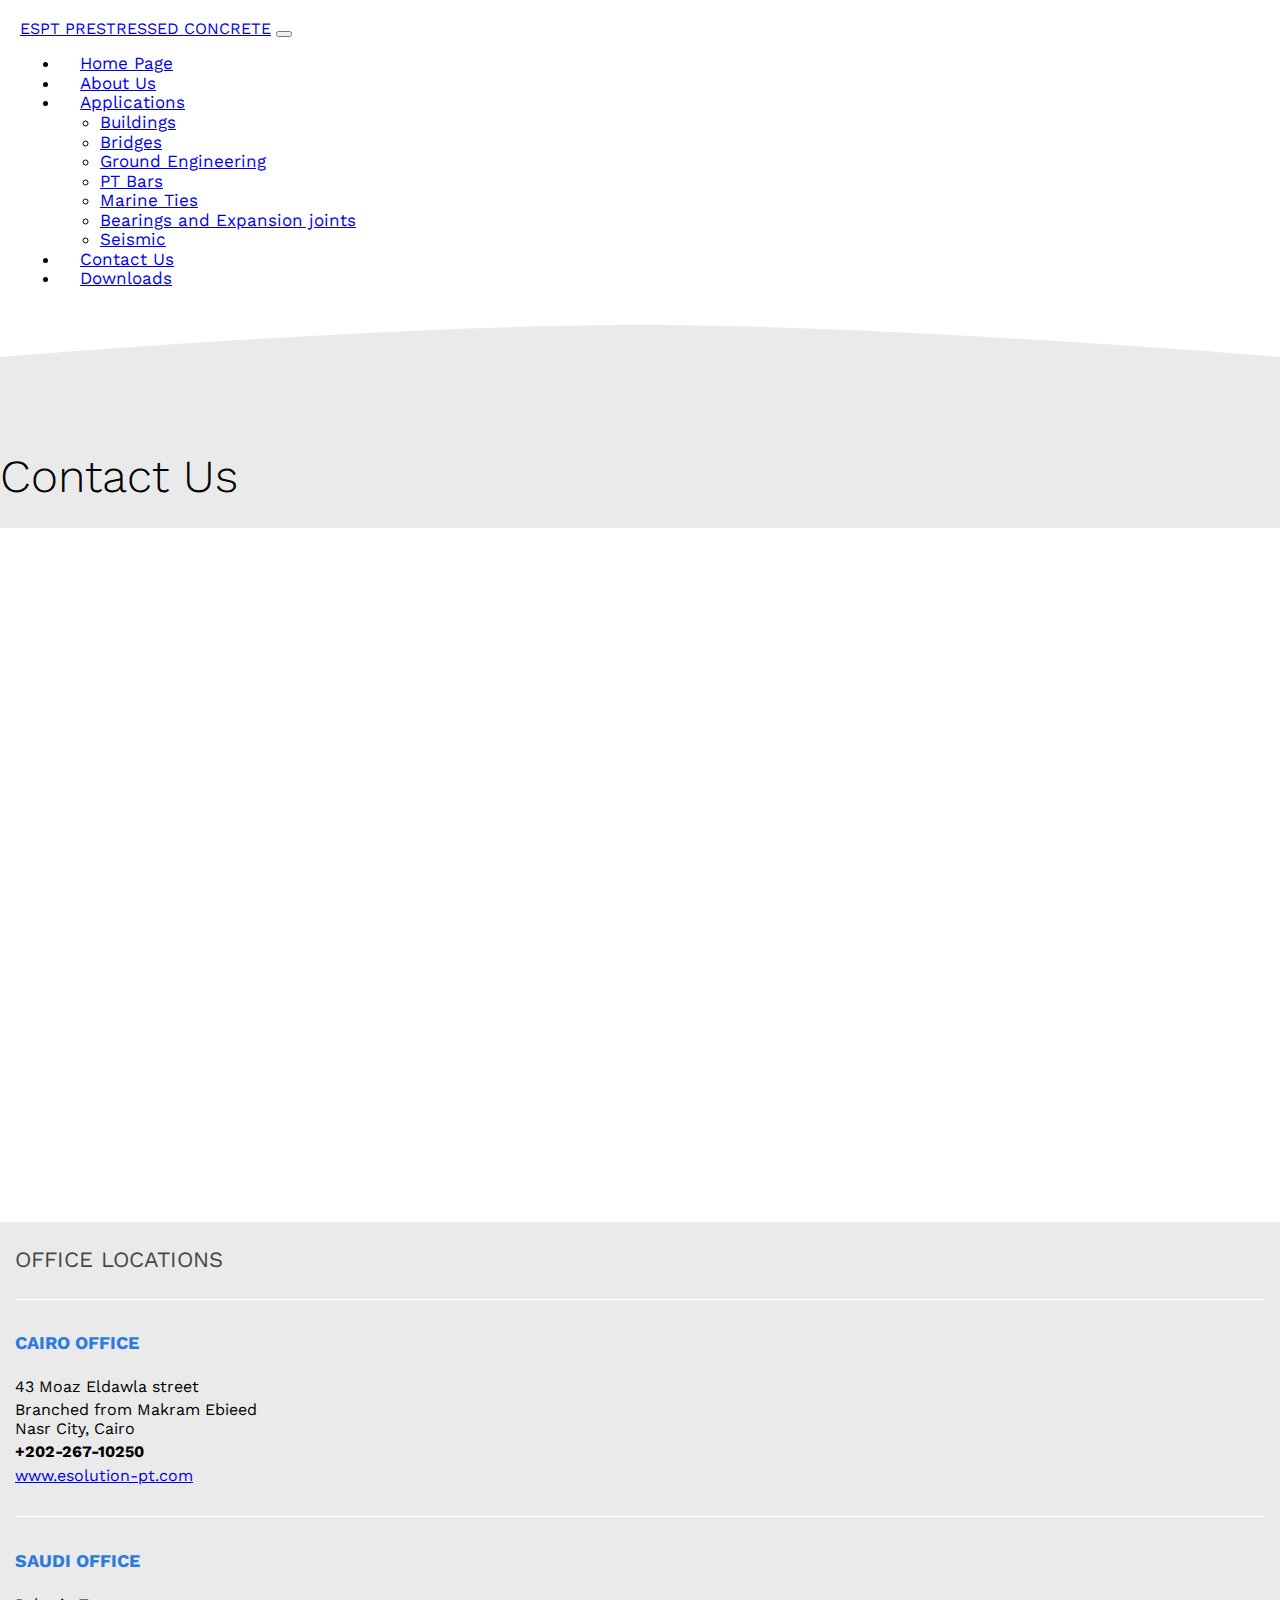
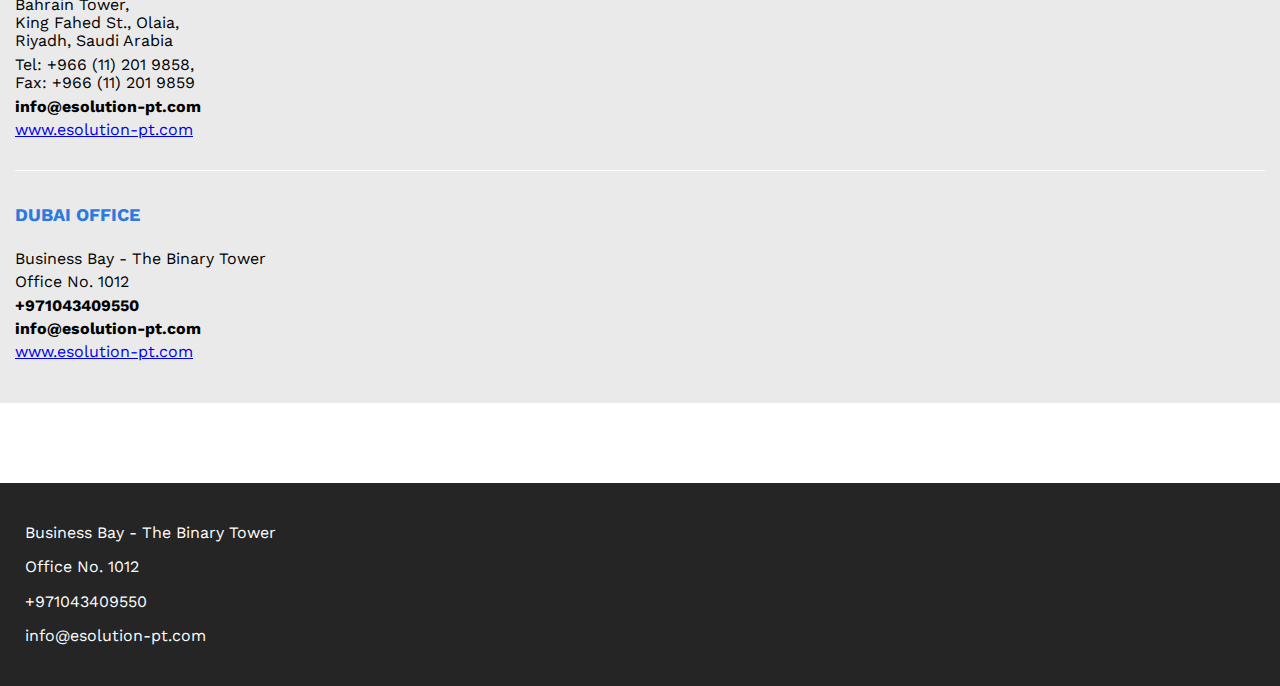
<file: contact-us.html>
<!DOCTYPE html>
<html lang="en">
  <head>
    <meta charset="UTF-8" />
    <meta http-equiv="X-UA-Compatible" content="IE=edge" />
    <meta name="viewport" content="width=device-width, initial-scale=1.0" />
    <meta
      name="description"
      content="Posttension concrete for buildings, bridges, tanks and silos"
    />
    <title>Contact Us</title>
    <link rel="stylesheet" href="./Style/Normalize.css" />
    <link rel="stylesheet" href="./Style/all.min.css" />
    <link
      href="https://cdn.jsdelivr.net/npm/bootstrap@5.3.0-alpha1/dist/css/bootstrap.min.css"
      rel="stylesheet"
      integrity="sha384-GLhlTQ8iRABdZLl6O3oVMWSktQOp6b7In1Zl3/Jr59b6EGGoI1aFkw7cmDA6j6gD"
      crossorigin="anonymous"
    />
    <link rel="stylesheet" href="./Style/main.css" />
    <link rel="preconnect" href="https://fonts.googleapis.com" />
    <link rel="preconnect" href="https://fonts.gstatic.com" crossorigin />
    <link
      href="https://fonts.googleapis.com/css2?family=Work+Sans:wght@300;400;500;600;700&display=swap"
      rel="stylesheet"
    />
  </head>
  <body>
    <!-- Header -->
    <nav class="navbar navbar-expand-lg bg-body">
      <div class="container">
        <a class="navbar-brand fw-light fs-3" href="index.html"
          >ESPT PRESTRESSED CONCRETE</a
        >
        <button
          class="navbar-toggler"
          type="button"
          data-bs-toggle="collapse"
          data-bs-target="#navbarNavDropdown"
          aria-controls="navbarNavDropdown"
          aria-expanded="false"
          aria-label="Toggle navigation"
        >
          <span class="navbar-toggler-icon"></span>
        </button>
        <div
          class="collapse navbar-collapse justify-content-end navbarNavDropdown"
          id="navbarNavDropdown"
        >
          <ul class="navbar-nav">
            <li class="nav-item px-1">
              <a class="nav-link" aria-current="page" href="index.html"
                >Home Page</a
              >
            </li>
            <li class="nav-item px-1">
              <a class="nav-link" href="about-us.html">About Us</a>
            </li>
            <li class="nav-item px-1 dropdown">
              <a
                class="nav-link dropdown-toggle"
                href="#"
                role="button"
                data-bs-toggle="dropdown"
                aria-expanded="false"
              >
                Applications
              </a>
              <ul class="dropdown-menu">
                <li>
                  <a class="dropdown-item" href="buildings.html">Buildings</a>
                </li>
                <li>
                  <a class="dropdown-item" href="bridges.html">Bridges</a>
                </li>
                <li>
                  <a class="dropdown-item" href="ground-engineering.html"
                    >Ground Engineering</a
                  >
                </li>
                <li>
                  <a class="dropdown-item" href="pt-bars.html">PT Bars</a>
                </li>
                <li>
                  <a class="dropdown-item" href="marine-ties.html"
                    >Marine Ties</a
                  >
                </li>
                <li>
                  <a class="dropdown-item" href="bearings.html"
                    >Bearings and Expansion joints</a
                  >
                </li>
                <li>
                  <a class="dropdown-item" href="seismic.html">Seismic</a>
                </li>
              </ul>
            </li>
            <li class="nav-item px-1">
              <a class="nav-link active" href="contact-us.html">Contact Us</a>
            </li>
            <li class="nav-item px-1">
              <a class="nav-link" href="downloads.html">Downloads</a>
            </li>
          </ul>
        </div>
      </div>
      <div class="row-divider"></div>
    </nav>
    <!-- Header -->

    <!-- Contact Us -->

    <div class="contact">
      <div class="container">
        <div class="row">
          <div class="col our-text">Contact Us</div>
        </div>
      </div>
    </div>

    <!-- Contact Us -->

    <!-- Google Map -->

    <div class="map">
      <div class="container">
        <div class="row">
          <div class="col">
            <iframe
              src="https://www.google.com/maps/embed?pb=!1m14!1m8!1m3!1d14441.859110122447!2d55.266376!3d25.187544!3m2!1i1024!2i768!4f13.1!3m3!1m2!1s0x0%3A0xe9ca814013344df7!2sThe%20Binary%20Tower!5e0!3m2!1sar!2sus!4v1675852558300!5m2!1sar!2sus"
              width="800"
              height="600"
              style="border: 0"
              allowfullscreen=""
              loading="lazy"
              referrerpolicy="no-referrer-when-downgrade"
            ></iframe>
          </div>
          <div class="col">
            <div class="contactAddressWrap">
              <h3>Office locations</h3>
              <ul class="contactAdd">
                <li><h4>Cairo Office</h4></li>
                <li>43 Moaz Eldawla street</li>
                <li>Branched from Makram Ebieed <br />Nasr City, Cairo</li>
                <li><b>+202-267-10250 </b></li>
                <li>
                  <a href="http://www.esolution-pt.com" target="blank"
                    >www.esolution-pt.com</a
                  >
                </li>
              </ul>
              <ul class="contactAdd">
                <li><h4>Saudi Office</h4></li>
                <li>
                  Bahrain Tower, <br />King Fahed St., Olaia,<br />
                  Riyadh, Saudi Arabia
                </li>
                <li>Tel: +966 (11) 201 9858,<br />Fax: +966 (11) 201 9859</li>
                <li><b>info@esolution-pt.com </b></li>
                <li>
                  <a href="http://www.esolution-pt.com" target="blank"
                    >www.esolution-pt.com</a
                  >
                </li>
              </ul>
              <ul class="contactAdd">
                <li><h4>Dubai Office</h4></li>
                <li>Business Bay - The Binary Tower</li>
                <li>Office No. 1012</li>
                <li><b> +971043409550 </b></li>
                <li><b>info@esolution-pt.com </b></li>
                <li>
                  <a href="http://www.esolution-pt.com" target="blank"
                    >www.esolution-pt.com</a
                  >
                </li>
              </ul>
              <!--<a href="http://www.esolution-pt.com">www.esolution-pt.com</a>-->
            </div>
          </div>
        </div>
      </div>
    </div>

    <!-- Google Map -->

    <!-- Footer -->
    <div class="footer-two">
      <div class="container">
        <div class="row">
          <div class="col">
            <p>Business Bay - The Binary Tower</p>
            <p>Office No. 1012</p>
            <p>+971043409550</p>
            <p>info@esolution-pt.com</p>
          </div>
        </div>
      </div>
    </div>
    <!-- Footer -->
    <script
      src="https://cdn.jsdelivr.net/npm/bootstrap@5.3.0-alpha1/dist/js/bootstrap.bundle.min.js"
      integrity="sha384-w76AqPfDkMBDXo30jS1Sgez6pr3x5MlQ1ZAGC+nuZB+EYdgRZgiwxhTBTkF7CXvN"
      crossorigin="anonymous"
    ></script>
    <script src="./Js/main.js"></script>
  </body>
</html>
</file>
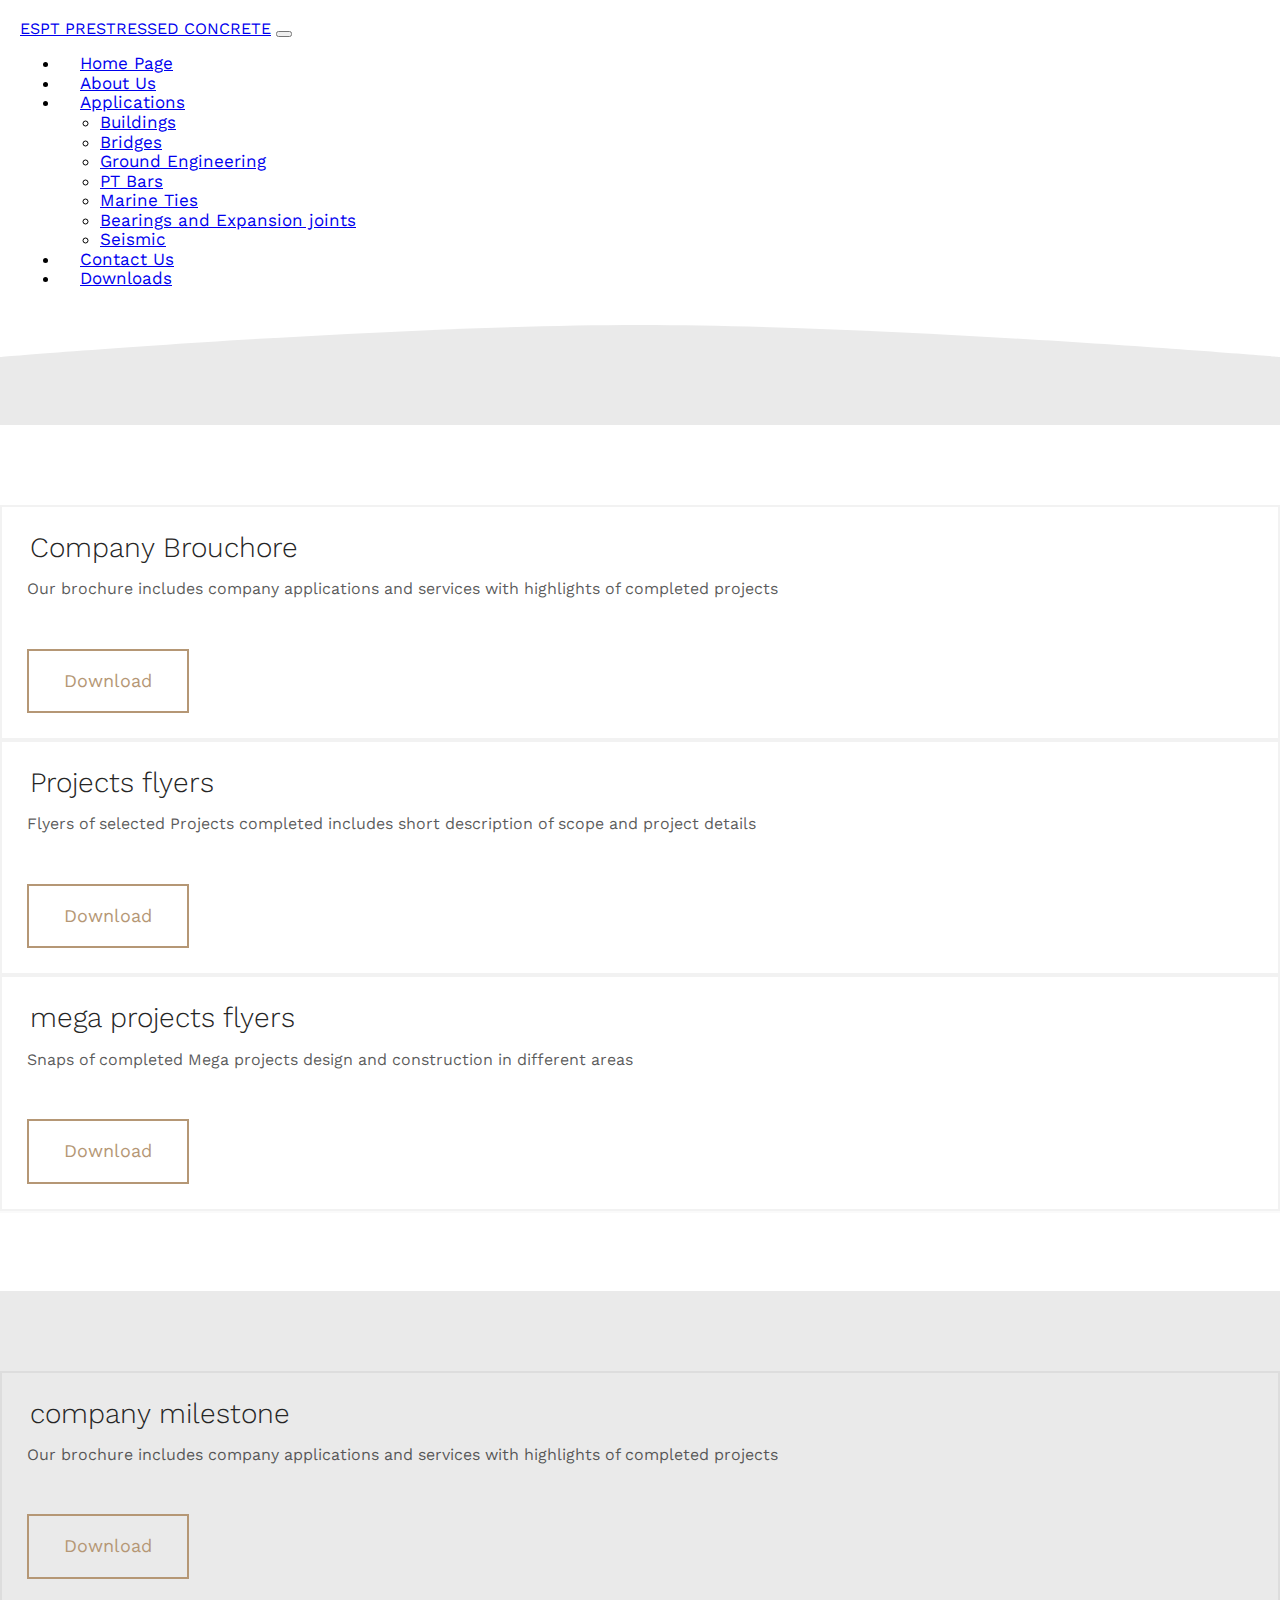
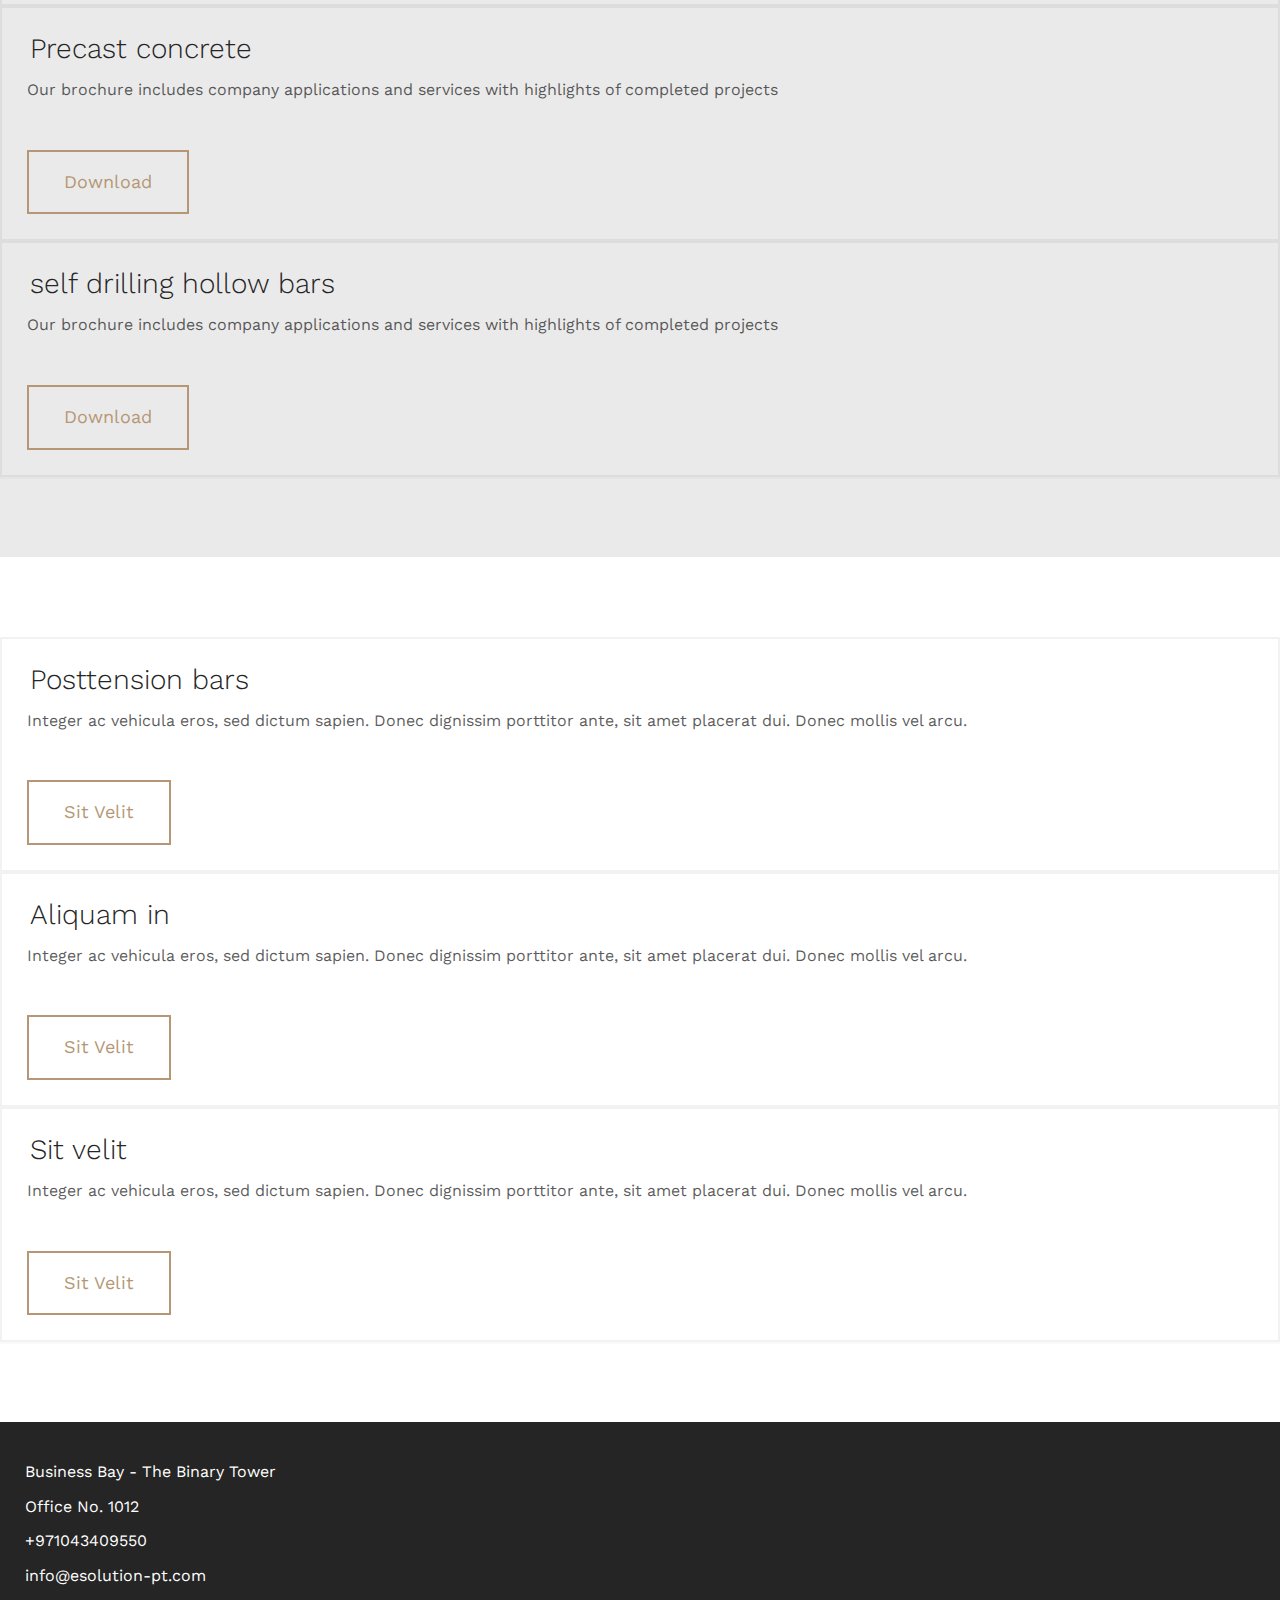
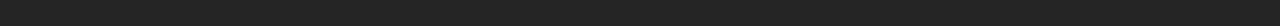
<file: downloads.html>
<!DOCTYPE html>
<html lang="en">
  <head>
    <meta charset="UTF-8" />
    <meta http-equiv="X-UA-Compatible" content="IE=edge" />
    <meta name="viewport" content="width=device-width, initial-scale=1.0" />
    <meta name="description" content="Posttension concrete for buildings, bridges, tanks and silos">

    <title>Downloads</title>
    <link rel="stylesheet" href="./Style/Normalize.css" />
    <link rel="stylesheet" href="./Style/all.min.css" />
    <link
      href="https://cdn.jsdelivr.net/npm/bootstrap@5.3.0-alpha1/dist/css/bootstrap.min.css"
      rel="stylesheet"
      integrity="sha384-GLhlTQ8iRABdZLl6O3oVMWSktQOp6b7In1Zl3/Jr59b6EGGoI1aFkw7cmDA6j6gD"
      crossorigin="anonymous"
    />
    <link rel="stylesheet" href="./Style/main.css" />
    <link rel="preconnect" href="https://fonts.googleapis.com" />
    <link rel="preconnect" href="https://fonts.gstatic.com" crossorigin />
    <link
      href="https://fonts.googleapis.com/css2?family=Work+Sans:wght@300;400;500;600;700&display=swap"
      rel="stylesheet"
    />
  </head>
  <body>
    <!-- Header -->
    <nav class="navbar navbar-expand-lg bg-body">
      <div class="container">
        <a class="navbar-brand fw-light fs-3" href="index.html"
          >ESPT PRESTRESSED CONCRETE</a
        >
        <button
          class="navbar-toggler"
          type="button"
          data-bs-toggle="collapse"
          data-bs-target="#navbarNavDropdown"
          aria-controls="navbarNavDropdown"
          aria-expanded="false"
          aria-label="Toggle navigation"
        >
          <span class="navbar-toggler-icon"></span>
        </button>
        <div
          class="collapse navbar-collapse justify-content-end navbarNavDropdown"
          id="navbarNavDropdown"
        >
          <ul class="navbar-nav">
            <li class="nav-item px-1">
              <a class="nav-link" aria-current="page" href="index.html"
                >Home Page</a
              >
            </li>
            <li class="nav-item px-1">
              <a class="nav-link" href="about-us.html">About Us</a>
            </li>
            <li class="nav-item px-1 dropdown">
              <a
                class="nav-link dropdown-toggle"
                href="#"
                role="button"
                data-bs-toggle="dropdown"
                aria-expanded="false"
              >
                Applications
              </a>
              <ul class="dropdown-menu">
                <li>
                  <a class="dropdown-item" href="buildings.html">Buildings</a>
                </li>
                <li>
                  <a class="dropdown-item" href="bridges.html">Bridges</a>
                </li>
                <li>
                  <a class="dropdown-item" href="ground-engineering.html"
                    >Ground Engineering</a
                  >
                </li>
                <li>
                  <a class="dropdown-item" href="pt-bars.html">PT Bars</a>
                </li>
                <li>
                  <a class="dropdown-item" href="marine-ties.html"
                    >Marine Ties</a
                  >
                </li>
                <li>
                  <a class="dropdown-item" href="bearings.html"
                    >Bearings and Expansion joints</a
                  >
                </li>
                <li>
                  <a class="dropdown-item" href="seismic.html"
                    >Seismic</a
                  >
                </li>
              </ul>
            </li>
            <li class="nav-item px-1">
              <a class="nav-link" href="contact-us.html">Contact Us</a>
            </li>
            <li class="nav-item px-1">
              <a class="nav-link active" href="downloads.html">Downloads</a>
            </li>
          </ul>
        </div>
      </div>
      <div class="row-divider"></div>
    </nav>
    <!-- Header -->
    <!-- Downloads -->

    <div class="downloads">
      <div class="container">
        <div class="row column-gap-4">
          <div class="col">
            <h4>Company Brouchore</h4>
            <p>
              Our brochure includes company applications and services with
              highlights of completed projects
            </p>
            <a href="#download">Download</a>
          </div>
          <div class="col">
            <h4>Projects flyers
            </h4>
            <p>
              Flyers of selected Projects completed includes short description of scope and project details
            </p>
            <a href="#download">Download</a>
          </div>
          <div class="col">
            <h4>mega projects flyers</h4>
            <p>
              Snaps of completed Mega projects design and construction in different areas
            </p>
            <a href="#download">Download</a>
          </div>
        </div>
      </div>
      <div class="container-fluid">
        <div class="container">
          <div class="row column-gap-4">
            <div class="col">
              <h4>company milestone</h4>
              <p>
                Our brochure includes company applications and services with
                highlights of completed projects
              </p>
              <a href="#download">Download</a>
            </div>
            <div class="col">
              <h4>Precast concrete </h4>
              <p>
                Our brochure includes company applications and services with
                highlights of completed projects
              </p>
              <a href="#download">Download</a>
            </div>
            <div class="col">
              <h4>self drilling hollow bars</h4>
              <p>
                Our brochure includes company applications and services with
                highlights of completed projects
              </p>
              <a href="#download">Download</a>
            </div>
          </div>
        </div>
      </div>
      <div class="container">
        <div class="row column-gap-4">
          <div class="col">
            <h4>Posttension bars </h4>
            <p>
              Integer ac vehicula eros, sed dictum sapien. Donec dignissim porttitor ante, sit amet placerat dui. Donec mollis vel arcu.
            </p>
            <a href="#download">Sit Velit</a>
          </div>
          <div class="col">
            <h4>Aliquam in</h4>
            <p>
              Integer ac vehicula eros, sed dictum sapien. Donec dignissim porttitor ante, sit amet placerat dui. Donec mollis vel arcu.
            </p>
            <a href="#download">Sit Velit</a>
          </div>
          <div class="col">
            <h4>Sit velit</h4>
            <p>
              Integer ac vehicula eros, sed dictum sapien. Donec dignissim porttitor ante, sit amet placerat dui. Donec mollis vel arcu.
            </p>
            <a href="#download">Sit Velit</a>
          </div>
        </div>
      </div>
      </div>
    </div>

    <!-- Downloads -->
    <!-- Footer -->
    <div class="footer-two">
      <div class="container">
        <div class="row column-gap-4">
          <div class="col">
            <p>Business Bay - The Binary Tower</p>
            <p>Office No. 1012</p>
            <p>+971043409550</p>
            <p>info@esolution-pt.com</p>
          </div>
        </div>
      </div>
    </div>
    <!-- Footer -->
    <script
      src="https://cdn.jsdelivr.net/npm/bootstrap@5.3.0-alpha1/dist/js/bootstrap.bundle.min.js"
      integrity="sha384-w76AqPfDkMBDXo30jS1Sgez6pr3x5MlQ1ZAGC+nuZB+EYdgRZgiwxhTBTkF7CXvN"
      crossorigin="anonymous"
    ></script>
    <script src="./Js/main.js"></script>
  </body>
</html>
</file>
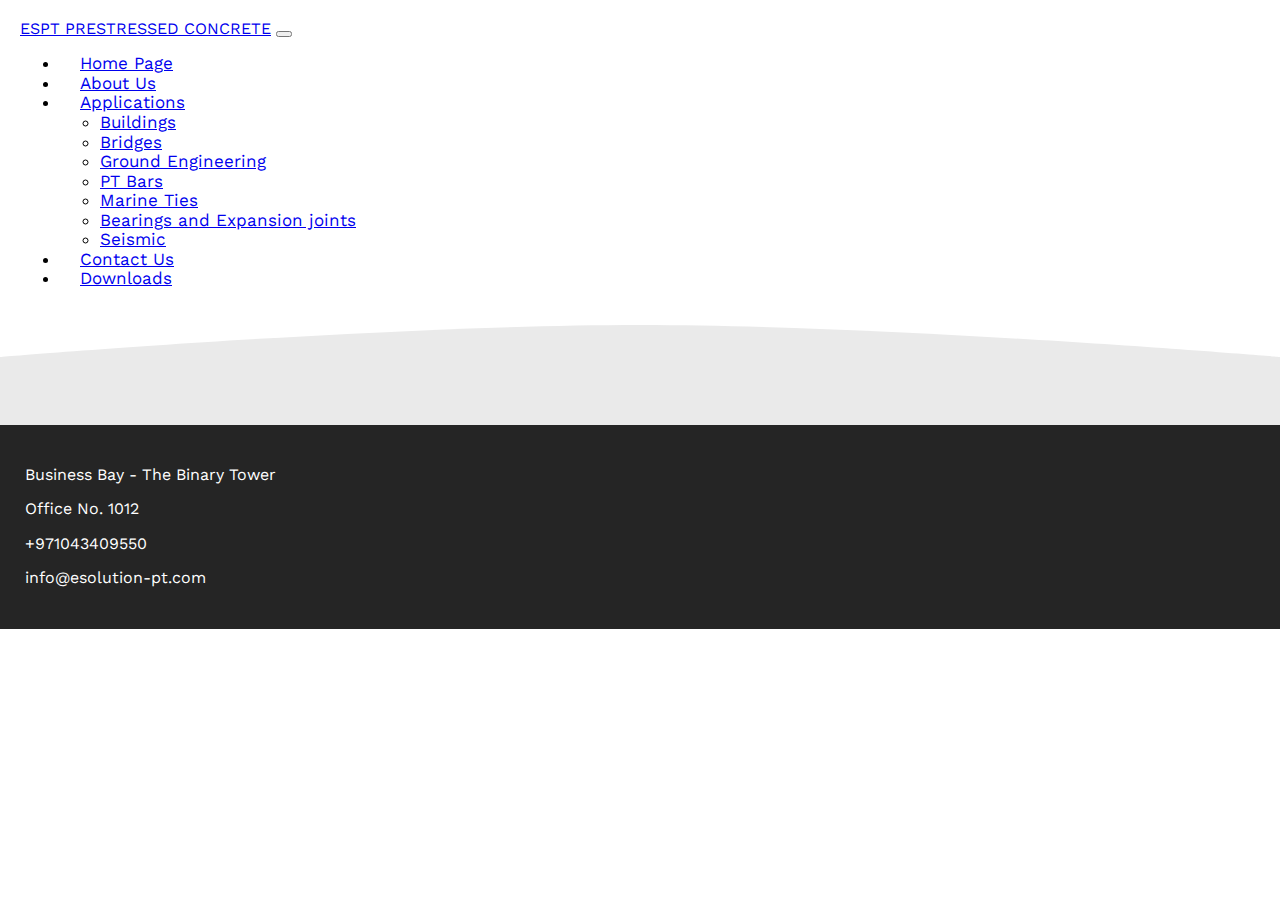
<file: ground-engineering.html>
<!DOCTYPE html>
<html lang="en">
  <head>
    <meta charset="UTF-8" />
    <meta http-equiv="X-UA-Compatible" content="IE=edge" />
    <meta name="viewport" content="width=device-width, initial-scale=1.0" />
    <meta
      name="description"
      content="Posttension concrete for buildings, bridges, tanks and silos"
    />

    <title>Ground Engineering</title>
    <link rel="stylesheet" href="./Style/Normalize.css" />
    <link rel="stylesheet" href="./Style/all.min.css" />
    <link
      href="https://cdn.jsdelivr.net/npm/bootstrap@5.3.0-alpha1/dist/css/bootstrap.min.css"
      rel="stylesheet"
      integrity="sha384-GLhlTQ8iRABdZLl6O3oVMWSktQOp6b7In1Zl3/Jr59b6EGGoI1aFkw7cmDA6j6gD"
      crossorigin="anonymous"
    />
    <link rel="stylesheet" href="./Style/main.css" />
    <link rel="preconnect" href="https://fonts.googleapis.com" />
    <link rel="preconnect" href="https://fonts.gstatic.com" crossorigin />
    <link
      href="https://fonts.googleapis.com/css2?family=Work+Sans:wght@300;400;500;600;700&display=swap"
      rel="stylesheet"
    />
  </head>
  <body>
    <!-- Header -->
    <nav class="navbar navbar-expand-lg bg-body">
      <div class="container">
        <a class="navbar-brand fw-light fs-3" href="index.html"
          >ESPT PRESTRESSED CONCRETE</a
        >
        <button
          class="navbar-toggler"
          type="button"
          data-bs-toggle="collapse"
          data-bs-target="#navbarNavDropdown"
          aria-controls="navbarNavDropdown"
          aria-expanded="false"
          aria-label="Toggle navigation"
        >
          <span class="navbar-toggler-icon"></span>
        </button>
        <div
          class="collapse navbar-collapse justify-content-end navbarNavDropdown"
          id="navbarNavDropdown"
        >
          <ul class="navbar-nav">
            <li class="nav-item px-1">
              <a class="nav-link" aria-current="page" href="index.html"
                >Home Page</a
              >
            </li>
            <li class="nav-item px-1">
              <a class="nav-link" href="about-us.html">About Us</a>
            </li>
            <li class="nav-item px-1 dropdown">
              <a
                class="nav-link dropdown-toggle active"
                href="#"
                role="button"
                data-bs-toggle="dropdown"
                aria-expanded="false"
              >
                Applications
              </a>
              <ul class="dropdown-menu">
                <li>
                  <a class="dropdown-item" href="buildings.html">Buildings</a>
                </li>
                <li>
                  <a class="dropdown-item" href="bridges.html">Bridges</a>
                </li>
                <li>
                  <a class="dropdown-item" href="ground-engineering.html"
                    >Ground Engineering</a
                  >
                </li>
                <li>
                  <a class="dropdown-item" href="pt-bars.html">PT Bars</a>
                </li>
                <li>
                  <a class="dropdown-item" href="marine-ties.html"
                    >Marine Ties</a
                  >
                </li>
                <li>
                  <a class="dropdown-item" href="bearings.html"
                    >Bearings and Expansion joints</a
                  >
                </li>
                <li>
                  <a class="dropdown-item" href="seismic.html">Seismic</a>
                </li>
              </ul>
            </li>
            <li class="nav-item px-1">
              <a class="nav-link" href="contact-us.html">Contact Us</a>
            </li>
            <li class="nav-item px-1">
              <a class="nav-link" href="downloads.html">Downloads</a>
            </li>
          </ul>
        </div>
      </div>
      <div class="row-divider"></div>
    </nav>
    <!-- Header -->
    <!-- Footer -->
    <div class="footer-two">
      <div class="container">
        <div class="row">
          <div class="col">
            <p>Business Bay - The Binary Tower</p>
            <p>Office No. 1012</p>
            <p>+971043409550</p>
            <p>info@esolution-pt.com</p>
          </div>
        </div>
      </div>
    </div>
    <!-- Footer -->
    <script
      src="https://cdn.jsdelivr.net/npm/bootstrap@5.3.0-alpha1/dist/js/bootstrap.bundle.min.js"
      integrity="sha384-w76AqPfDkMBDXo30jS1Sgez6pr3x5MlQ1ZAGC+nuZB+EYdgRZgiwxhTBTkF7CXvN"
      crossorigin="anonymous"
    ></script>
    <script src="./Js/main.js"></script>
  </body>
</html>
</file>
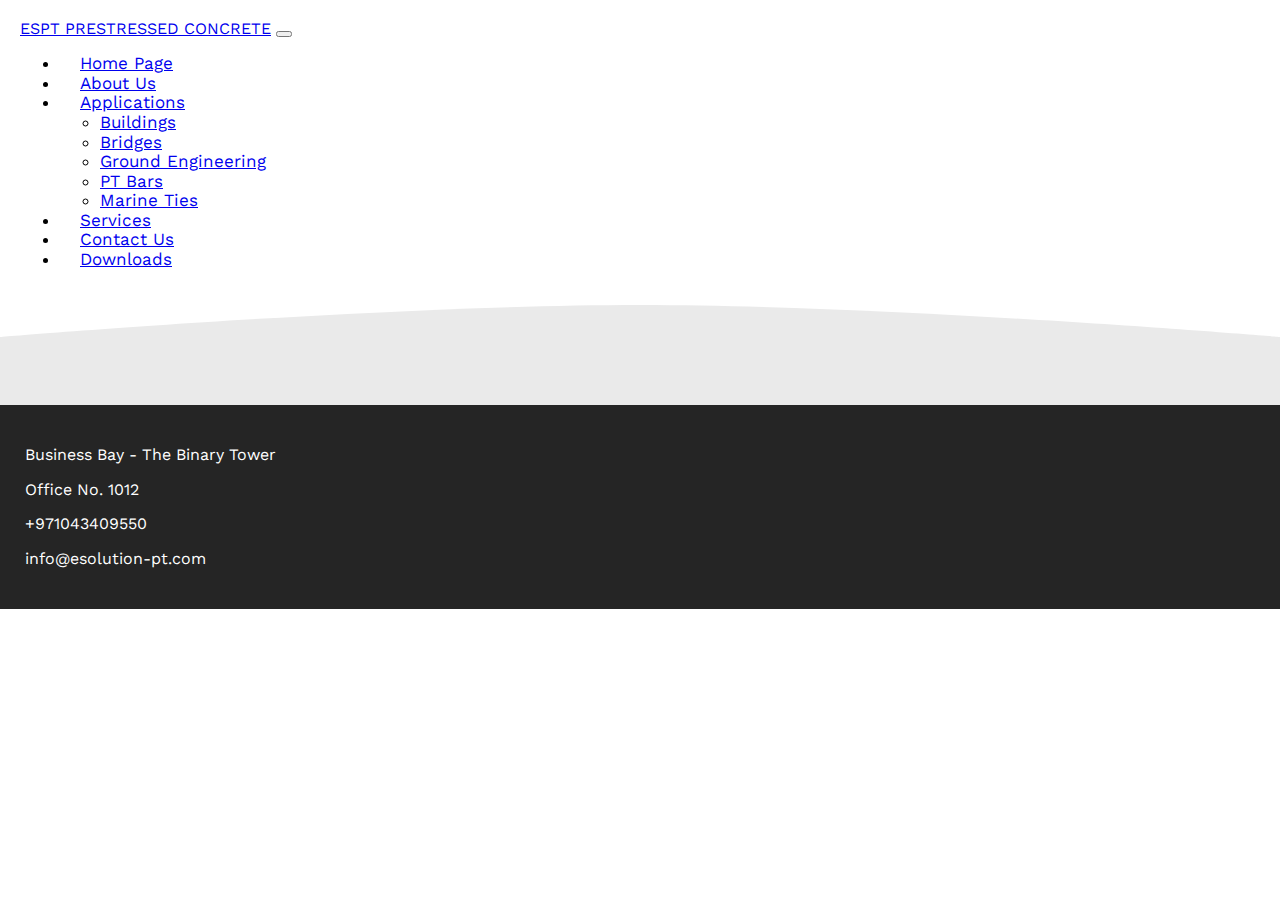
<file: marine-ties.html>
<!DOCTYPE html>
<html lang="en">
  <head>
    <meta charset="UTF-8" />
    <meta http-equiv="X-UA-Compatible" content="IE=edge" />
    <meta name="viewport" content="width=device-width, initial-scale=1.0" />
    <meta
      name="description"
      content="Posttension concrete for buildings, bridges, tanks and silos"
    />

    <title>Marine Ties</title>
    <link rel="stylesheet" href="./Style/Normalize.css" />
    <link rel="stylesheet" href="./Style/all.min.css" />
    <link
      href="https://cdn.jsdelivr.net/npm/bootstrap@5.3.0-alpha1/dist/css/bootstrap.min.css"
      rel="stylesheet"
      integrity="sha384-GLhlTQ8iRABdZLl6O3oVMWSktQOp6b7In1Zl3/Jr59b6EGGoI1aFkw7cmDA6j6gD"
      crossorigin="anonymous"
    />
    <link rel="stylesheet" href="./Style/main.css" />
    <link rel="preconnect" href="https://fonts.googleapis.com" />
    <link rel="preconnect" href="https://fonts.gstatic.com" crossorigin />
    <link
      href="https://fonts.googleapis.com/css2?family=Work+Sans:wght@300;400;500;600;700&display=swap"
      rel="stylesheet"
    />
  </head>
  <body>
    <!-- Header -->
    <nav class="navbar navbar-expand-lg bg-body">
      <div class="container">
        <a class="navbar-brand fw-light fs-3" href="index.html"
          >ESPT PRESTRESSED CONCRETE</a
        >
        <button
          class="navbar-toggler"
          type="button"
          data-bs-toggle="collapse"
          data-bs-target="#navbarNavDropdown"
          aria-controls="navbarNavDropdown"
          aria-expanded="false"
          aria-label="Toggle navigation"
        >
          <span class="navbar-toggler-icon"></span>
        </button>
        <div
          class="collapse navbar-collapse justify-content-end navbarNavDropdown"
          id="navbarNavDropdown"
        >
          <ul class="navbar-nav">
            <li class="nav-item px-1">
              <a class="nav-link" aria-current="page" href="index.html"
                >Home Page</a
              >
            </li>
            <li class="nav-item px-1">
              <a class="nav-link" href="about-us.html">About Us</a>
            </li>
            <li class="nav-item px-1 dropdown">
              <a
                class="nav-link dropdown-toggle active"
                href="#"
                role="button"
                data-bs-toggle="dropdown"
                aria-expanded="false"
              >
                Applications
              </a>
              <ul class="dropdown-menu">
                <li>
                  <a class="dropdown-item" href="buildings.html">Buildings</a>
                </li>
                <li>
                  <a class="dropdown-item" href="bridges.html">Bridges</a>
                </li>
                <li>
                  <a class="dropdown-item" href="ground-engineering.html"
                    >Ground Engineering</a
                  >
                </li>
                <li>
                  <a class="dropdown-item" href="pt-bars.html">PT Bars</a>
                </li>
                <li>
                  <a class="dropdown-item" href="marine-ties.html"
                    >Marine Ties</a
                  >
                </li>
              </ul>
            </li>
            <li class="nav-item px-1">
              <a class="nav-link" href="services.html">Services</a>
            </li>
            <li class="nav-item px-1">
              <a class="nav-link" href="contact-us.html">Contact Us</a>
            </li>
            <li class="nav-item px-1">
              <a class="nav-link" href="downloads.html">Downloads</a>
            </li>
          </ul>
        </div>
      </div>
      <div class="row-divider"></div>
    </nav>
    <!-- Header -->
    <!-- Footer -->
    <div class="footer-two">
      <div class="container">
        <div class="row">
          <div class="col">
            <p>Business Bay - The Binary Tower</p>
            <p>Office No. 1012</p>
            <p>+971043409550</p>
            <p>info@esolution-pt.com</p>
          </div>
        </div>
      </div>
    </div>
    <!-- Footer -->
    <script
      src="https://cdn.jsdelivr.net/npm/bootstrap@5.3.0-alpha1/dist/js/bootstrap.bundle.min.js"
      integrity="sha384-w76AqPfDkMBDXo30jS1Sgez6pr3x5MlQ1ZAGC+nuZB+EYdgRZgiwxhTBTkF7CXvN"
      crossorigin="anonymous"
    ></script>
    <script src="./Js/main.js"></script>
  </body>
</html>
</file>
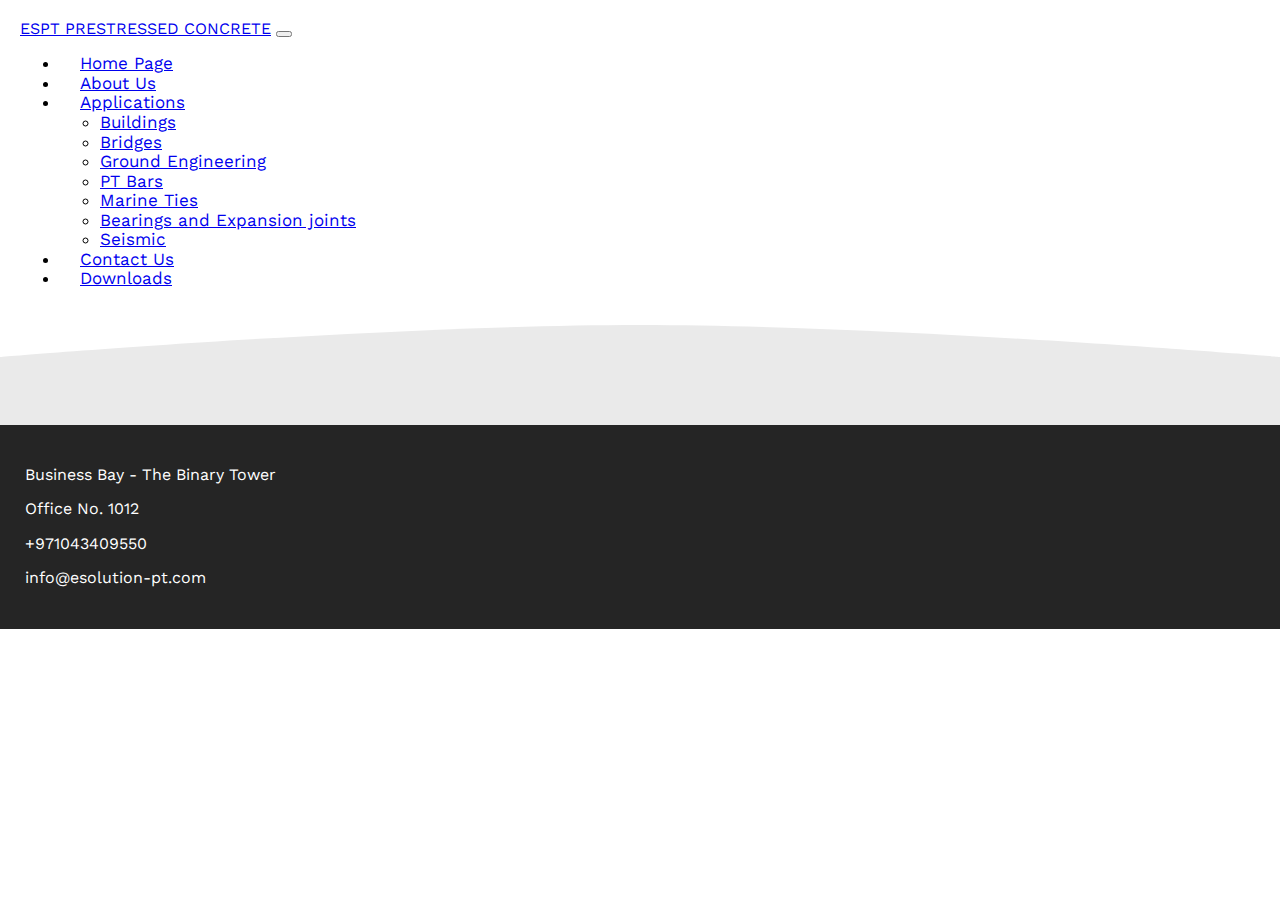
<file: pt-bars.html>
<!DOCTYPE html>
<html lang="en">
  <head>
    <meta charset="UTF-8" />
    <meta http-equiv="X-UA-Compatible" content="IE=edge" />
    <meta name="viewport" content="width=device-width, initial-scale=1.0" />
    <meta
      name="description"
      content="Posttension concrete for buildings, bridges, tanks and silos"
    />

    <title>PT Bars</title>
    <link rel="stylesheet" href="./Style/Normalize.css" />
    <link rel="stylesheet" href="./Style/all.min.css" />
    <link
      href="https://cdn.jsdelivr.net/npm/bootstrap@5.3.0-alpha1/dist/css/bootstrap.min.css"
      rel="stylesheet"
      integrity="sha384-GLhlTQ8iRABdZLl6O3oVMWSktQOp6b7In1Zl3/Jr59b6EGGoI1aFkw7cmDA6j6gD"
      crossorigin="anonymous"
    />
    <link rel="stylesheet" href="./Style/main.css" />
    <link rel="preconnect" href="https://fonts.googleapis.com" />
    <link rel="preconnect" href="https://fonts.gstatic.com" crossorigin />
    <link
      href="https://fonts.googleapis.com/css2?family=Work+Sans:wght@300;400;500;600;700&display=swap"
      rel="stylesheet"
    />
  </head>
  <body>
    <!-- Header -->
    <nav class="navbar navbar-expand-lg bg-body">
      <div class="container">
        <a class="navbar-brand fw-light fs-3" href="index.html"
          >ESPT PRESTRESSED CONCRETE</a
        >
        <button
          class="navbar-toggler"
          type="button"
          data-bs-toggle="collapse"
          data-bs-target="#navbarNavDropdown"
          aria-controls="navbarNavDropdown"
          aria-expanded="false"
          aria-label="Toggle navigation"
        >
          <span class="navbar-toggler-icon"></span>
        </button>
        <div
          class="collapse navbar-collapse justify-content-end navbarNavDropdown"
          id="navbarNavDropdown"
        >
          <ul class="navbar-nav">
            <li class="nav-item px-1">
              <a class="nav-link" aria-current="page" href="index.html"
                >Home Page</a
              >
            </li>
            <li class="nav-item px-1">
              <a class="nav-link" href="about-us.html">About Us</a>
            </li>
            <li class="nav-item px-1 dropdown">
              <a
                class="nav-link dropdown-toggle active"
                href="#"
                role="button"
                data-bs-toggle="dropdown"
                aria-expanded="false"
              >
                Applications
              </a>
              <ul class="dropdown-menu">
                <li>
                  <a class="dropdown-item" href="buildings.html">Buildings</a>
                </li>
                <li>
                  <a class="dropdown-item" href="bridges.html">Bridges</a>
                </li>
                <li>
                  <a class="dropdown-item" href="ground-engineering.html"
                    >Ground Engineering</a
                  >
                </li>
                <li>
                  <a class="dropdown-item" href="pt-bars.html">PT Bars</a>
                </li>
                <li>
                  <a class="dropdown-item" href="marine-ties.html"
                    >Marine Ties</a
                  >
                </li>
                <li>
                  <a class="dropdown-item" href="bearings.html"
                    >Bearings and Expansion joints</a
                  >
                </li>
                <li>
                  <a class="dropdown-item" href="seismic.html">Seismic</a>
                </li>
              </ul>
            </li>
            <li class="nav-item px-1">
              <a class="nav-link" href="contact-us.html">Contact Us</a>
            </li>
            <li class="nav-item px-1">
              <a class="nav-link" href="downloads.html">Downloads</a>
            </li>
          </ul>
        </div>
      </div>
      <div class="row-divider"></div>
    </nav>
    <!-- Header -->
    <!-- Footer -->
    <div class="footer-two">
      <div class="container">
        <div class="row">
          <div class="col">
            <p>Business Bay - The Binary Tower</p>
            <p>Office No. 1012</p>
            <p>+971043409550</p>
            <p>info@esolution-pt.com</p>
          </div>
        </div>
      </div>
    </div>
    <!-- Footer -->
    <script
      src="https://cdn.jsdelivr.net/npm/bootstrap@5.3.0-alpha1/dist/js/bootstrap.bundle.min.js"
      integrity="sha384-w76AqPfDkMBDXo30jS1Sgez6pr3x5MlQ1ZAGC+nuZB+EYdgRZgiwxhTBTkF7CXvN"
      crossorigin="anonymous"
    ></script>
    <script src="./Js/main.js"></script>
  </body>
</html>
</file>
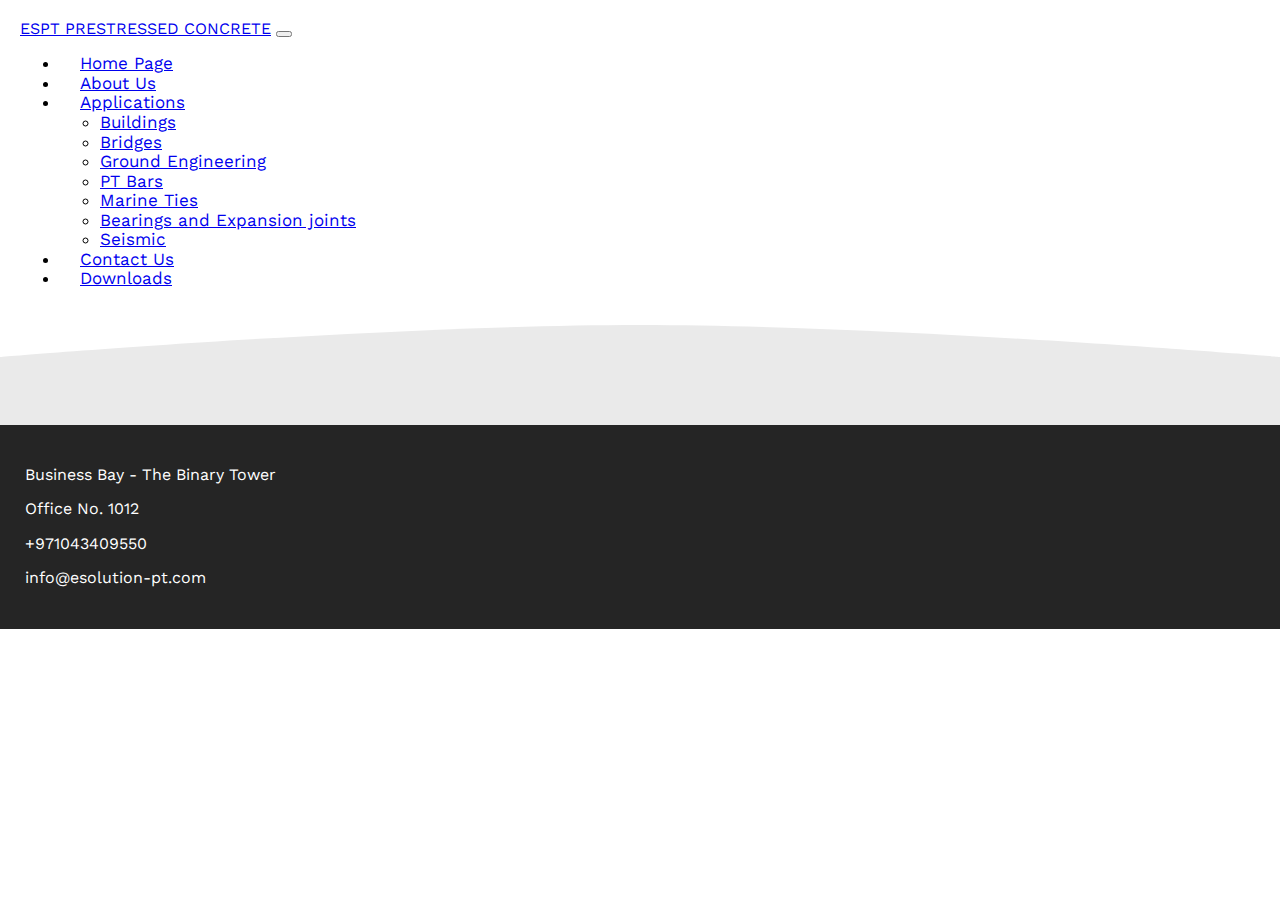
<file: seismic.html>
<!DOCTYPE html>
<html lang="en">
  <head>
    <meta charset="UTF-8" />
    <meta http-equiv="X-UA-Compatible" content="IE=edge" />
    <meta name="viewport" content="width=device-width, initial-scale=1.0" />
    <meta
      name="description"
      content="Posttension concrete for buildings, bridges, tanks and silos"
    />

    <title>Seismic</title>
    <link rel="stylesheet" href="./Style/Normalize.css" />
    <link rel="stylesheet" href="./Style/all.min.css" />
    <link
      href="https://cdn.jsdelivr.net/npm/bootstrap@5.3.0-alpha1/dist/css/bootstrap.min.css"
      rel="stylesheet"
      integrity="sha384-GLhlTQ8iRABdZLl6O3oVMWSktQOp6b7In1Zl3/Jr59b6EGGoI1aFkw7cmDA6j6gD"
      crossorigin="anonymous"
    />
    <link rel="stylesheet" href="./Style/main.css" />
    <link rel="preconnect" href="https://fonts.googleapis.com" />
    <link rel="preconnect" href="https://fonts.gstatic.com" crossorigin />
    <link
      href="https://fonts.googleapis.com/css2?family=Work+Sans:wght@300;400;500;600;700&display=swap"
      rel="stylesheet"
    />
  </head>
  <body>
    <!-- Header -->
    <nav class="navbar navbar-expand-lg bg-body">
      <div class="container">
        <a class="navbar-brand fw-light fs-3" href="index.html"
          >ESPT PRESTRESSED CONCRETE</a
        >
        <button
          class="navbar-toggler"
          type="button"
          data-bs-toggle="collapse"
          data-bs-target="#navbarNavDropdown"
          aria-controls="navbarNavDropdown"
          aria-expanded="false"
          aria-label="Toggle navigation"
        >
          <span class="navbar-toggler-icon"></span>
        </button>
        <div
          class="collapse navbar-collapse justify-content-end navbarNavDropdown"
          id="navbarNavDropdown"
        >
          <ul class="navbar-nav">
            <li class="nav-item px-1">
              <a class="nav-link" aria-current="page" href="index.html"
                >Home Page</a
              >
            </li>
            <li class="nav-item px-1">
              <a class="nav-link" href="about-us.html">About Us</a>
            </li>
            <li class="nav-item px-1 dropdown">
              <a
                class="nav-link dropdown-toggle active"
                href="#"
                role="button"
                data-bs-toggle="dropdown"
                aria-expanded="false"
              >
                Applications
              </a>
              <ul class="dropdown-menu">
                <li>
                  <a class="dropdown-item" href="buildings.html">Buildings</a>
                </li>
                <li>
                  <a class="dropdown-item" href="bridges.html">Bridges</a>
                </li>
                <li>
                  <a class="dropdown-item" href="ground-engineering.html"
                    >Ground Engineering</a
                  >
                </li>
                <li>
                  <a class="dropdown-item" href="pt-bars.html">PT Bars</a>
                </li>
                <li>
                  <a class="dropdown-item" href="marine-ties.html"
                    >Marine Ties</a
                  >
                </li>
                <li>
                  <a class="dropdown-item" href="bearings.html"
                    >Bearings and Expansion joints</a
                  >
                </li>
                <li>
                  <a class="dropdown-item" href="seismic.html">Seismic</a>
                </li>
              </ul>
            </li>
            <li class="nav-item px-1">
              <a class="nav-link" href="contact-us.html">Contact Us</a>
            </li>
            <li class="nav-item px-1">
              <a class="nav-link" href="downloads.html">Downloads</a>
            </li>
          </ul>
        </div>
      </div>
      <div class="row-divider"></div>
    </nav>
    <!-- Header -->
    <!-- Footer -->
    <div class="footer-two">
      <div class="container">
        <div class="row">
          <div class="col">
            <p>Business Bay - The Binary Tower</p>
            <p>Office No. 1012</p>
            <p>+971043409550</p>
            <p>info@esolution-pt.com</p>
          </div>
        </div>
      </div>
    </div>
    <!-- Footer -->
    <script
      src="https://cdn.jsdelivr.net/npm/bootstrap@5.3.0-alpha1/dist/js/bootstrap.bundle.min.js"
      integrity="sha384-w76AqPfDkMBDXo30jS1Sgez6pr3x5MlQ1ZAGC+nuZB+EYdgRZgiwxhTBTkF7CXvN"
      crossorigin="anonymous"
    ></script>
    <script src="./Js/main.js"></script>
  </body>
</html>
</file>
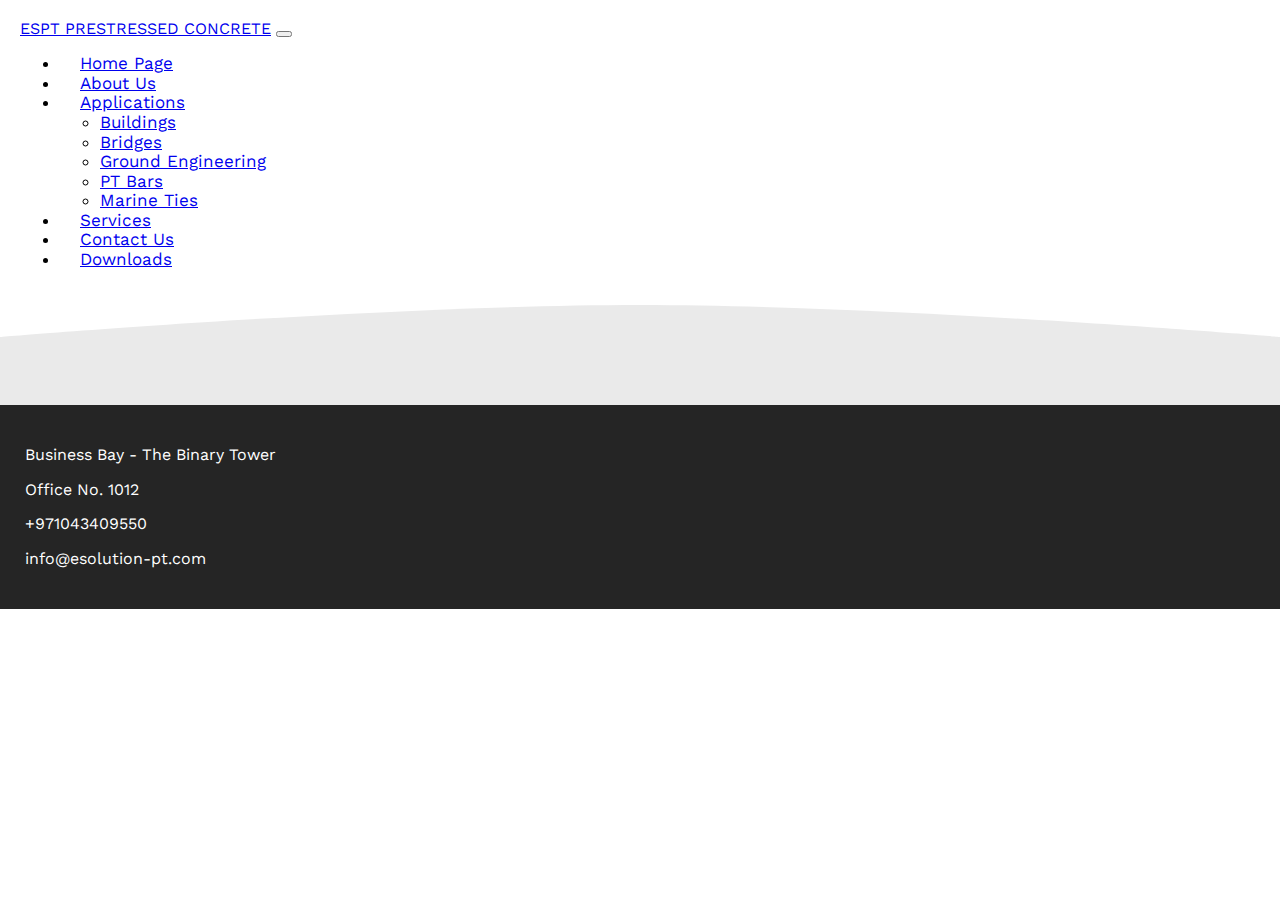
<file: services.html>
<!DOCTYPE html>
<html lang="en">
  <head>
    <meta charset="UTF-8" />
    <meta http-equiv="X-UA-Compatible" content="IE=edge" />
    <meta name="viewport" content="width=device-width, initial-scale=1.0" />
    <meta
      name="description"
      content="Posttension concrete for buildings, bridges, tanks and silos"
    />

    <title>Services</title>
    <link rel="stylesheet" href="./Style/Normalize.css" />
    <link rel="stylesheet" href="./Style/all.min.css" />
    <link
      href="https://cdn.jsdelivr.net/npm/bootstrap@5.3.0-alpha1/dist/css/bootstrap.min.css"
      rel="stylesheet"
      integrity="sha384-GLhlTQ8iRABdZLl6O3oVMWSktQOp6b7In1Zl3/Jr59b6EGGoI1aFkw7cmDA6j6gD"
      crossorigin="anonymous"
    />
    <link rel="stylesheet" href="./Style/main.css" />
    <link rel="preconnect" href="https://fonts.googleapis.com" />
    <link rel="preconnect" href="https://fonts.gstatic.com" crossorigin />
    <link
      href="https://fonts.googleapis.com/css2?family=Work+Sans:wght@300;400;500;600;700&display=swap"
      rel="stylesheet"
    />
  </head>
  <body>
    <!-- Header -->
    <nav class="navbar navbar-expand-lg bg-body">
      <div class="container">
        <a class="navbar-brand fw-light fs-3" href="index.html"
          >ESPT PRESTRESSED CONCRETE</a
        >
        <button
          class="navbar-toggler"
          type="button"
          data-bs-toggle="collapse"
          data-bs-target="#navbarNavDropdown"
          aria-controls="navbarNavDropdown"
          aria-expanded="false"
          aria-label="Toggle navigation"
        >
          <span class="navbar-toggler-icon"></span>
        </button>
        <div
          class="collapse navbar-collapse justify-content-end navbarNavDropdown"
          id="navbarNavDropdown"
        >
          <ul class="navbar-nav">
            <li class="nav-item px-1">
              <a class="nav-link" aria-current="page" href="index.html"
                >Home Page</a
              >
            </li>
            <li class="nav-item px-1">
              <a class="nav-link" href="about-us.html">About Us</a>
            </li>
            <li class="nav-item px-1 dropdown">
              <a
                class="nav-link dropdown-toggle"
                href="#"
                role="button"
                data-bs-toggle="dropdown"
                aria-expanded="false"
              >
                Applications
              </a>
              <ul class="dropdown-menu">
                <li>
                  <a class="dropdown-item" href="buildings.html">Buildings</a>
                </li>
                <li>
                  <a class="dropdown-item" href="bridges.html">Bridges</a>
                </li>
                <li>
                  <a class="dropdown-item" href="ground-engineering.html"
                    >Ground Engineering</a
                  >
                </li>
                <li>
                  <a class="dropdown-item" href="pt-bars.html">PT Bars</a>
                </li>
                <li>
                  <a class="dropdown-item" href="marine-ties.html"
                    >Marine Ties</a
                  >
                </li>
              </ul>
            </li>
            <li class="nav-item px-1">
              <a class="nav-link active" href="services.html">Services</a>
            </li>
            <li class="nav-item px-1">
              <a class="nav-link" href="contact-us.html">Contact Us</a>
            </li>
            <li class="nav-item px-1">
              <a class="nav-link" href="downloads.html">Downloads</a>
            </li>
          </ul>
        </div>
      </div>
      <div class="row-divider"></div>
    </nav>
    <!-- Header -->
    <!-- Footer -->
    <div class="footer-two">
      <div class="container">
        <div class="row">
          <div class="col">
            <p>Business Bay - The Binary Tower</p>
            <p>Office No. 1012</p>
            <p>+971043409550</p>
            <p>info@esolution-pt.com</p>
          </div>
        </div>
      </div>
    </div>
    <!-- Footer -->
    <script
      src="https://cdn.jsdelivr.net/npm/bootstrap@5.3.0-alpha1/dist/js/bootstrap.bundle.min.js"
      integrity="sha384-w76AqPfDkMBDXo30jS1Sgez6pr3x5MlQ1ZAGC+nuZB+EYdgRZgiwxhTBTkF7CXvN"
      crossorigin="anonymous"
    ></script>
    <script src="./Js/main.js"></script>
  </body>
</html>
</file>
<file: Style/main.css>
body {
  font-family: "Work Sans", sans-serif;
}
/* Preloader */
.preloader {
  position: absolute;
  z-index: 10000;
  width: 100%;
  height: 100vh;
  display: flex;
  justify-content: center;
  align-items: center;
  background-color: #fff;
}
.wobbling-3 {
  width: 150px;
  height: 22px;
  border-radius: 40px;
  color: #514b82;
  border: 2px solid;
  position: relative;
}
.wobbling-3::before {
  content: "";
  position: absolute;
  margin: 2px;
  width: 25%;
  top: 0;
  bottom: 0;
  left: 0;
  border-radius: inherit;
  background: currentColor;
  animation: w3 1s infinite linear;
}
@keyframes w3 {
  50% {
    left: 100%;
    transform: translateX(calc(-100% - 4px));
  }
}

/* Preloader */

/* Header */
.nav-item {
  font-size: 17px;
}
.navbar {
  padding: 20px;
  position: relative;
  margin-bottom: 100px;
}
@media (max-width: 767px) {
  .navbar {
    padding: 10px;
  }
}

@media (min-width: 992px) and (max-width: 1200px) {
  .nav-item {
    font-size: 15px;
  }
}
.show {
  background-color: #fff;
  box-shadow: rgba(149, 157, 165, 0.2) 0px 8px 24px;
  border-bottom-left-radius: 10px;
  border-bottom-right-radius: 10px;
}
.navbarNavDropdown .nav-link {
  padding: 15px 10px 10px 20px;
}
.row-divider {
  background-image: url(../Media/WMNvJIKLNhDHY.svg);
  background-size: 100% 100%;
  position: absolute;
  display: block;
  height: 100px;
  width: 100%;
  z-index: 3;
  left: 0;
  bottom: -100px;
  transform: rotate(180deg);
  background-color: #fff;
}
@media (max-width: 546px) {
  .navbar-brand {
    font-size: 18px !important;
  }
  .navbar-toggler {
    font-size: 14px !important;
    padding: 5px 8px !important;
  }
}
/* Header */

/* Landing */
.landing {
  min-height: calc(100vh - 190px);
  background-image: url(../Media/ee19673c-3d1e-4a17-9fdf-b3ef96e4f557.jpeg);
  background-position: center center;
  background-repeat: no-repeat;
  background-size: cover;
  background-attachment: fixed;
  position: relative;
}
.landing h2 {
  color: #fff;
  font-weight: 300;
  font-size: 52px;
}
@media (max-width: 767px) {
  .landing h2 {
    font-size: 40px;
  }
}
.landing p {
  color: #fff;
  font-size: 18px;
}
.landing a {
  font-size: 18px;
  background-color: transparent;
  color: #b59775;
  outline: none;
  border: 2px solid #b59775;
  padding: 10px 35px;
  font-weight: 400;
  transition: 0.3s;
  text-decoration: none;
}
.landing a:hover {
  background-color: #b59775;
  color: #000;
}

/* Landing */
/* Desc */

.desc {
  padding-top: 80px;
  padding-bottom: 80px;
}
.desc .row > div {
  padding: 0 24px;
}
.desc h3 {
  color: #252525;
  font-weight: 300;
}
.desc p {
  color: #252525bf;
  line-height: 1.75;
  font-size: 18px;
}

/* Desc */
/* Design */

.design {
  min-height: 70vh;
  background-image: url(../Media/f94532ee-0ffa-46e2-a836-2ca4f3d713fd.jpeg);
  background-position: center center;
  background-repeat: no-repeat;
  background-size: cover;
  background-attachment: fixed;
  position: relative;
  position: relative;
}
.design .overlay {
  position: absolute;
  display: block;
  width: 100%;
  height: 100%;
  left: 0;
  right: 0;
  bottom: 0;
  background-color: rgba(0, 0, 0, 0.5);
  z-index: 2;
  cursor: pointer;
}
.design h2 {
  color: #fff;
  font-weight: 300;
  font-size: 52px;
  text-indent: 40px;
}
.design .row .col {
  position: relative;
  z-index: 3;
}
@media (max-width: 767px) {
  .design h2 {
    font-size: 40px;
  }
}
.design p {
  color: #fff;
  font-size: 18px;
  line-height: 1.7;
}

/* Design */

/* Morbi */

.morbi {
  padding-top: 80px;
  padding-bottom: 80px;
}
.morbi h2 {
  color: #252525;
  font-weight: 300;
  font-size: 52px;
  margin: 0;
}
@media (max-width: 767px) {
  .morbi h2 {
    font-size: 40px;
  }
}
.morbi p {
  color: #252525bf;
  font-size: 18px;
  line-height: 1.7;
}

/* Morbi */
/* Section */

.landing-2 {
  min-height: calc(100vh - 190px);
  background-image: url(../Media/c9200065-806d-4bf7-9e72-142651fd5e52.png);
  background-position: center center;
  background-repeat: no-repeat;
  background-size: cover;
  background-attachment: fixed;
  position: relative;
}
.landing-2 h2 {
  color: #fff;
  font-weight: 300;
  font-size: 48px;
}
@media (max-width: 767px) {
  .landing-2 h2 {
    font-size: 36px;
  }
}
.landing-2 p {
  color: #fff;
  font-size: 18px;
}
.landing-2 a {
  font-size: 18px;
  background-color: transparent;
  color: #b59775;
  outline: none;
  border: 2px solid #b59775;
  padding: 10px 35px;
  font-weight: 400;
  transition: 0.3s;
  text-decoration: none;
}
.landing-2 a:hover {
  background-color: #b59775;
  color: #000;
}

/* Section */

footer {
  background-color: #252525;
  padding: 25px;
}
footer * {
  color: #fff;
}
footer h2 {
  font-size: 30px;
  font-weight: 300;
}
footer p {
  text-align: right;
  line-height: 75px;
}
@media (max-width: 767px) {
  footer .row .col:first-child {
    display: none;
  }
  footer h2 {
    font-size: 26px;
  }
}
.footer-two {
  background-color: #252525;
  padding: 25px;
  color: #fff;
}

/* Our-Team */
.our-team {
  background-color: #eaeaea;
}
.our-team .our-text {
  font-size: 46px;
  font-weight: 300;
  padding-top: 25px;
  padding-bottom: 25px;
}
.our-team .profile {
  display: flex;
  align-items: center;
  margin-bottom: 20px;
}
.our-team .profile img {
  width: 56px;
  border-radius: 50%;
}
.our-team .profile .text {
  padding-left: 20px;
}
.our-team .profile .text h5 {
  margin: 0;
}
.our-team .profile .text p {
  color: #252525bf;
  line-height: 1.75;
  margin: 0;
}
.our-team .card-container {
  padding-bottom: 50px;
}
/* Our-Team */
/* ESPT */

.espt {
  padding-top: 80px;
  padding-bottom: 80px;
}
.espt h2 {
  font-size: 46px;
  font-weight: 300;
}
.espt p {
  color: #252525bf;
  font-size: 18px;
  line-height: 1.75;
  margin: 0;
  text-align: justify;
  width: 75%;
  margin: auto;
}

/* ESPT */
/* Contact */

.contact {
  background-color: #eaeaea;
}
.contact .our-text {
  font-size: 46px;
  font-weight: 300;
  padding-top: 25px;
  padding-bottom: 25px;
}

/* Contact */
/* Map */

.map .row {
  margin-top: 80px;
  margin-bottom: 80px;
}

/* Map */
/* Downloads */
.downloads .row {
  padding-top: 80px;
  padding-bottom: 80px;
}
.downloads .row > div {
  border: 2px solid #f2f2f2;
  box-shadow: 0 2px 0px rgb(0 0 0 / 2%);
  padding: 25px;
}
.downloads .row > div h4 {
  margin: 0;
  font-weight: 300;
  text-indent: 3px;
  color: #252525;
  font-size: 28px;
}
.downloads .row > div p {
  margin-bottom: 50px;
  color: #252525bf;
}
.downloads .row > div a {
  font-size: 18px;
  background-color: transparent;
  color: #b59775;
  outline: none;
  border: 2px solid #b59775;
  padding: 20px 35px;
  font-weight: 400;
  transition: 0.3s;
  text-decoration: none;
  display: block;
  width: fit-content;
}
.downloads .row > div a:hover {
  background-color: #b59775;
  color: #000;
}
.downloads .container-fluid {
  background-color: #eaeaea;
}
.downloads .container-fluid .row > div {
  border-color: #ddd;
}
/* Downloads */
/* Biulding */
.building {
}
.building .our-text {
  font-size: 46px;
  font-weight: 300;
  padding-top: 50px;
  padding-bottom: 50px;
}
/* Biulding */
/* Design-2 */
.design-2 {
  min-height: 40vh;
  background-image: url(../Media/f94532ee-0ffa-46e2-a836-2ca4f3d713fd.jpeg);
  background-position: center center;
  background-repeat: no-repeat;
  background-size: cover;
  background-attachment: fixed;
  position: relative;
  padding-top: 50px;
  padding-bottom: 50px;
}
.design-2 .overlay {
  position: absolute;
  display: block;
  width: 100%;
  height: 100%;
  left: 0;
  right: 0;
  bottom: 0;
  background-color: rgba(0, 0, 0, 0.7);
  z-index: 2;
  cursor: pointer;
}
.design-2 h2 {
  color: #fff;
  font-size: 18px;
}
.design-2 .row .col {
  position: relative;
  z-index: 3;
}
.design-2 p {
  color: #fff;
  font-size: 18px;
  line-height: 1.8;
  margin-bottom: 30px;
}
/* Design-2 */
/* Posttension */

.posttension {
  padding-top: 80px;
  padding-bottom: 80px;
  background-color: #eaeaea;
}
.posttension h2 {
  font-size: 28px;
  font-weight: 300;
  color: #252525;
}
.posttension p {
  font-weight: 400;
  color: #252525bf;
  line-height: 1.8;
  font-size: 18px;
  margin-bottom: 40px;
}

/* Posttension */
/* Benefits */

.benefits {
  padding-bottom: 50px;
  background: linear-gradient(-90deg, #eaeaea 30%, #cdcdcd 100%);
}
.benefits h2 {
  color: #252525;
  font-weight: 300;
  line-height: 1.1;
  font-size: 48px;
}
.benefits ul {
  margin: 20px 0;
  line-height: 1.75;
}
.benefits ul li {
  color: #252525bf;
  line-height: 1.75;
  font-size: 18px;
}

/* Benefits */

.contactAddressWrap {
  margin-top: 10px;
  background: #eaeaea;
  padding: 10px 15px;
}

.contactAddressWrap h3 {
  font-weight: normal;
  font-size: 22px;
  padding: 15px 0px;
  margin: 0;
  padding-bottom: 10px;
  text-transform: uppercase;
  color: #464646;
}

.contactAdd {
  padding-left: 0;
  padding: 10px 0;
  border-top: 1px solid #fff;
}

.contactAdd li {
  list-style: none;
  margin-top: 5px;
  margin-bottom: 5px;
}

.contactAddressWrap h4 {
  color: #2d7add;
  font-size: 18px;
  text-transform: uppercase;
}
</file>
